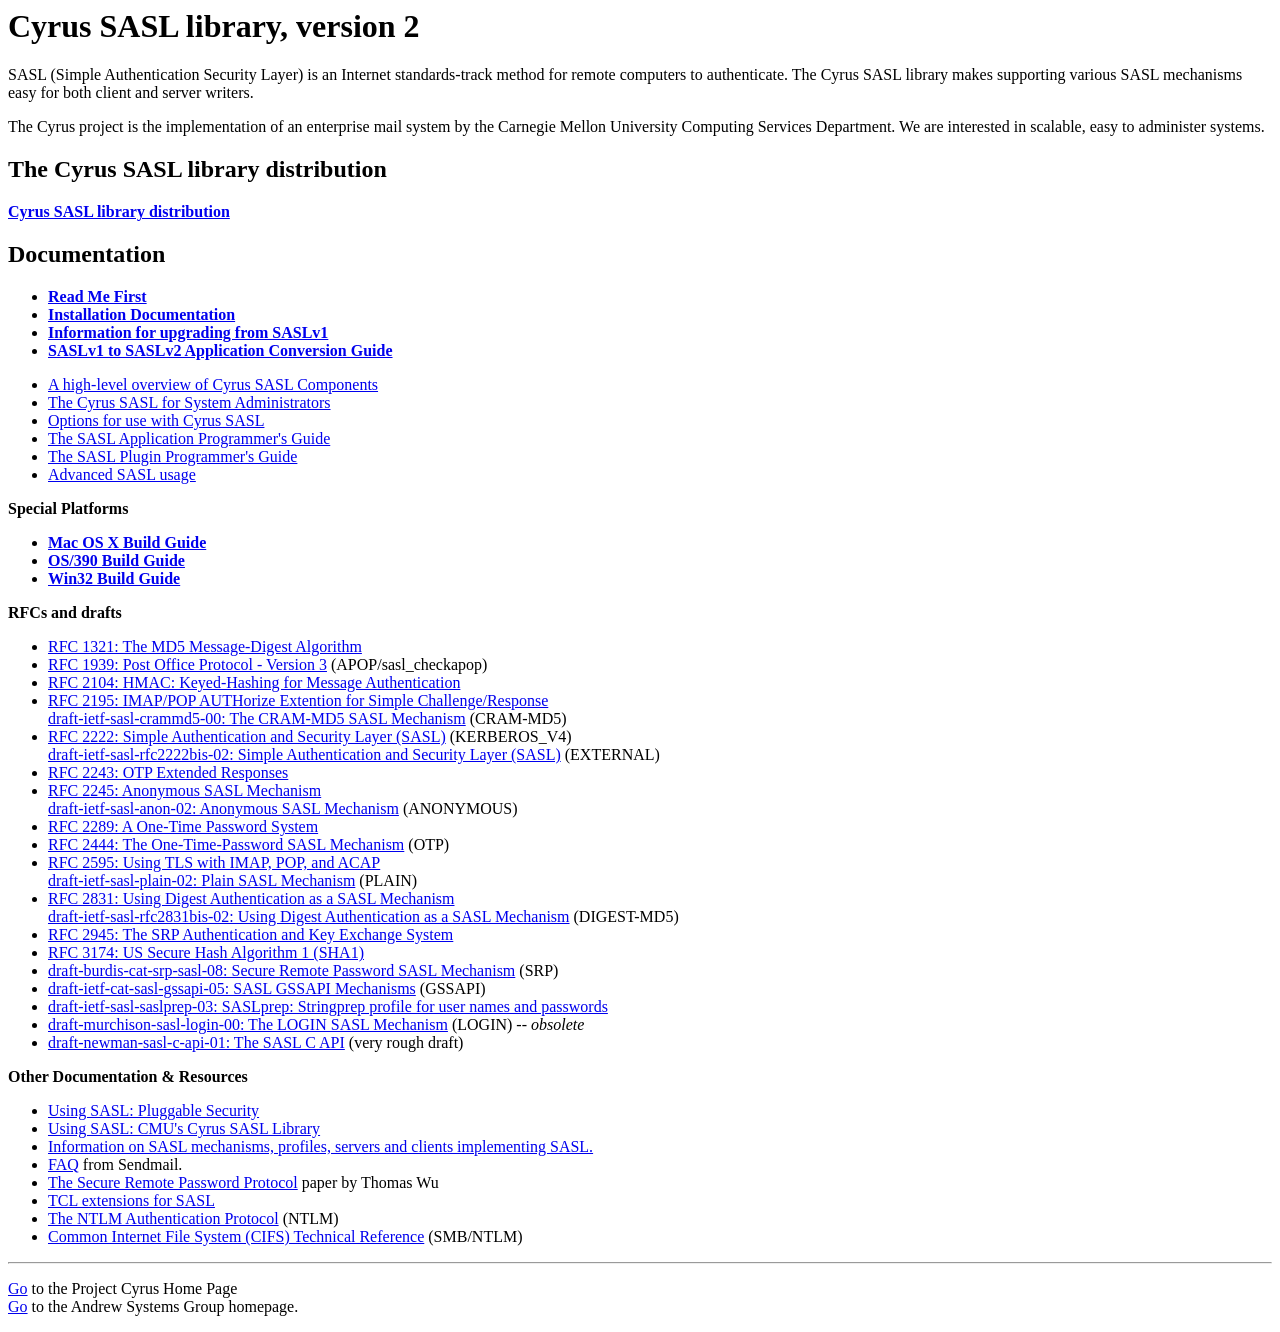
<file: usr/local/webhostpanel/admin/htdocs/doc/index.html>
<!DOCTYPE HTML PUBLIC "-//IETF//DTD HTML//EN">
<HTML><head>
<TITLE>Cyrus SASL library</TITLE>
</head>
<body>
<h1>Cyrus SASL library, version 2</h1>

<p> SASL (Simple Authentication Security Layer) is an Internet
standards-track method for remote computers to authenticate.  The
Cyrus SASL library makes supporting various SASL mechanisms easy for
both client and server writers.

<P>The Cyrus project is the implementation of an enterprise mail
system by the Carnegie Mellon University Computing Services Department.
We are interested in scalable, easy to administer systems.

<h2>The Cyrus SASL library distribution</h2>

<p><a href="http://asg.web.cmu.edu/cyrus/download/"><b>Cyrus SASL
library distribution</B></A>

<h2>Documentation</h2>

<ul>
<li> <a href="readme.html"><b>Read Me First</b></A></li>
<li> <a href="install.html"><b>Installation Documentation</b></A></li>
<li> <a href="upgrading.html"><b>Information for upgrading from SASLv1</b></A></li>
<li> <a href="appconvert.html"><b>SASLv1 to SASLv2 Application Conversion Guide</B></A></li>
</ul>

<ul>
<li> <a href="components.html">A high-level overview of Cyrus SASL Components</a></li>
<li> <a href="sysadmin.html">The Cyrus SASL for System Administrators</A></li>
<li> <a href="options.html">Options for use with Cyrus SASL</A></li>
<li> <a href="programming.html">The SASL Application Programmer's Guide</A></li>
<li> <a href="plugprog.html">The SASL Plugin Programmer's Guide</A></li>
<li> <a href="advanced.html">Advanced SASL usage</A></li>
</ul>

<b>Special Platforms</b>
<ul>
<li> <a href="macosx.html"><b>Mac OS X Build Guide</b></a>
<li> <a href="os390.html"><b>OS/390 Build Guide</b></a>
<li> <a href="windows.html"><b>Win32 Build Guide</b></a>
</ul>

<b>RFCs and drafts</b>

<ul>
<li> <a href="rfc1321.txt">RFC 1321: The MD5 Message-Digest
Algorithm</a></li>
<li> <a href="rfc1939.txt">RFC 1939: Post Office Protocol - Version
3</a> (APOP/sasl_checkapop)</li>
<li> <a href="rfc2104.txt">RFC 2104: HMAC: Keyed-Hashing for Message
Authentication</a></li>
<li> <a href="rfc2195.txt">RFC 2195: IMAP/POP AUTHorize Extention for
Simple Challenge/Response</a>
<br>
<a href="draft-ietf-sasl-crammd5-00.txt">
draft-ietf-sasl-crammd5-00: The CRAM-MD5 SASL Mechanism</a> (CRAM-MD5)</li>
<li> <a href="rfc2222.txt">RFC 2222: Simple Authentication and
Security Layer (SASL)</a> (KERBEROS_V4)
<br>
<a href="draft-ietf-sasl-rfc2222bis-02.txt">
draft-ietf-sasl-rfc2222bis-02: Simple Authentication and Security Layer
(SASL)</a> (EXTERNAL)</li>
<li> <a href="rfc2243.txt">RFC 2243: OTP Extended Responses</a></li>
<li> <a href="rfc2245.txt">RFC 2245: Anonymous SASL Mechanism</a>
<br>
<a href="draft-ietf-sasl-anon-02.txt">
draft-ietf-sasl-anon-02: Anonymous SASL Mechanism</a> (ANONYMOUS)</li>
<li> <a href="rfc2289.txt">RFC 2289: A One-Time Password System</a></li>
<li> <a href="rfc2444.txt">RFC 2444: The One-Time-Password SASL
Mechanism</a> (OTP)</li>
<li> <a href="rfc2595.txt">RFC 2595: Using TLS with IMAP, POP, and
ACAP</a>
<br>
<a href="draft-ietf-sasl-plain-02.txt">
draft-ietf-sasl-plain-02: Plain SASL Mechanism</a> (PLAIN)</li>
<li> <a href="rfc2831.txt">RFC 2831: Using Digest Authentication as a
SASL Mechanism</a>
<br>
<a href="draft-ietf-sasl-rfc2831bis-02.txt">
 draft-ietf-sasl-rfc2831bis-02: Using Digest Authentication as a SASL
 Mechanism</a> (DIGEST-MD5)</li>
<li> <a href="rfc2945.txt">RFC 2945: The SRP Authentication and Key
Exchange System</a></li>
<li> <a href="rfc3174.txt">RFC 3174: US Secure Hash Algorithm 1 (SHA1)</a></li>
<li> <a href="draft-burdis-cat-srp-sasl-08.txt">
draft-burdis-cat-srp-sasl-08: Secure Remote Password SASL
Mechanism</a> (SRP)</li>
<li> <a href="draft-ietf-cat-sasl-gssapi-05.txt">
draft-ietf-cat-sasl-gssapi-05: SASL GSSAPI Mechanisms</a> (GSSAPI)</li>
<li> <a href="draft-ietf-sasl-saslprep-03.txt">
draft-ietf-sasl-saslprep-03: SASLprep: Stringprep profile for user names and passwords</a></li>
<li> <a href="draft-murchison-sasl-login-00.txt">
draft-murchison-sasl-login-00: The LOGIN SASL Mechanism</a> (LOGIN) -- <i>obsolete</i></li>
<li> <a href="draft-newman-sasl-c-api-01.txt">
draft-newman-sasl-c-api-01: The SASL C API</a> (very rough draft)</li>
</ul>

<b>Other Documentation & Resources</b>
<ul>
<li><a href="http://www.oreillynet.com/pub/a/network/2002/04/09/sasl.html">
Using SASL: Pluggable Security</a></li>
<li><a href="http://www.oreillynet.com/pub/a/network/2002/04/30/sasl2.html">
Using SASL: CMU's Cyrus SASL Library</a></li>
<li><a href="http://www.melnikov.ca/mel/devel/SASL_info.html">Information on
SASL mechanisms, profiles, servers and clients implementing SASL.</a></li>
<li><a href="http://www.sendmail.org/~ca/email/auth.html">FAQ</a> from
 Sendmail. </li>
<li><a href="http://www-cs-students.stanford.edu/~tjw/srp/ndss.html">
The Secure Remote Password Protocol</a> paper by Thomas Wu</li>
<li><a href="http://beepcore-tcl.sourceforge.net/tclsasl.html">TCL extensions
for SASL</A></li>
<li><a href="http://davenport.sourceforge.net/ntlm.html">
The NTLM Authentication Protocol</a> (NTLM)</li>
<li><a href="http://www.snia.org/tech_activities/CIFS/CIFS-TR-1p00_FINAL.pdf">
Common Internet File System (CIFS) Technical Reference</a> (SMB/NTLM)</li>
</ul>

<p><hr><p>
<A HREF="http://asg.web.cmu.edu/cyrus">Go</A> to the Project Cyrus Home Page<br>
<A HREF="http://asg.web.cmu.edu">Go</A> to the Andrew Systems Group homepage.
</body>
</file>
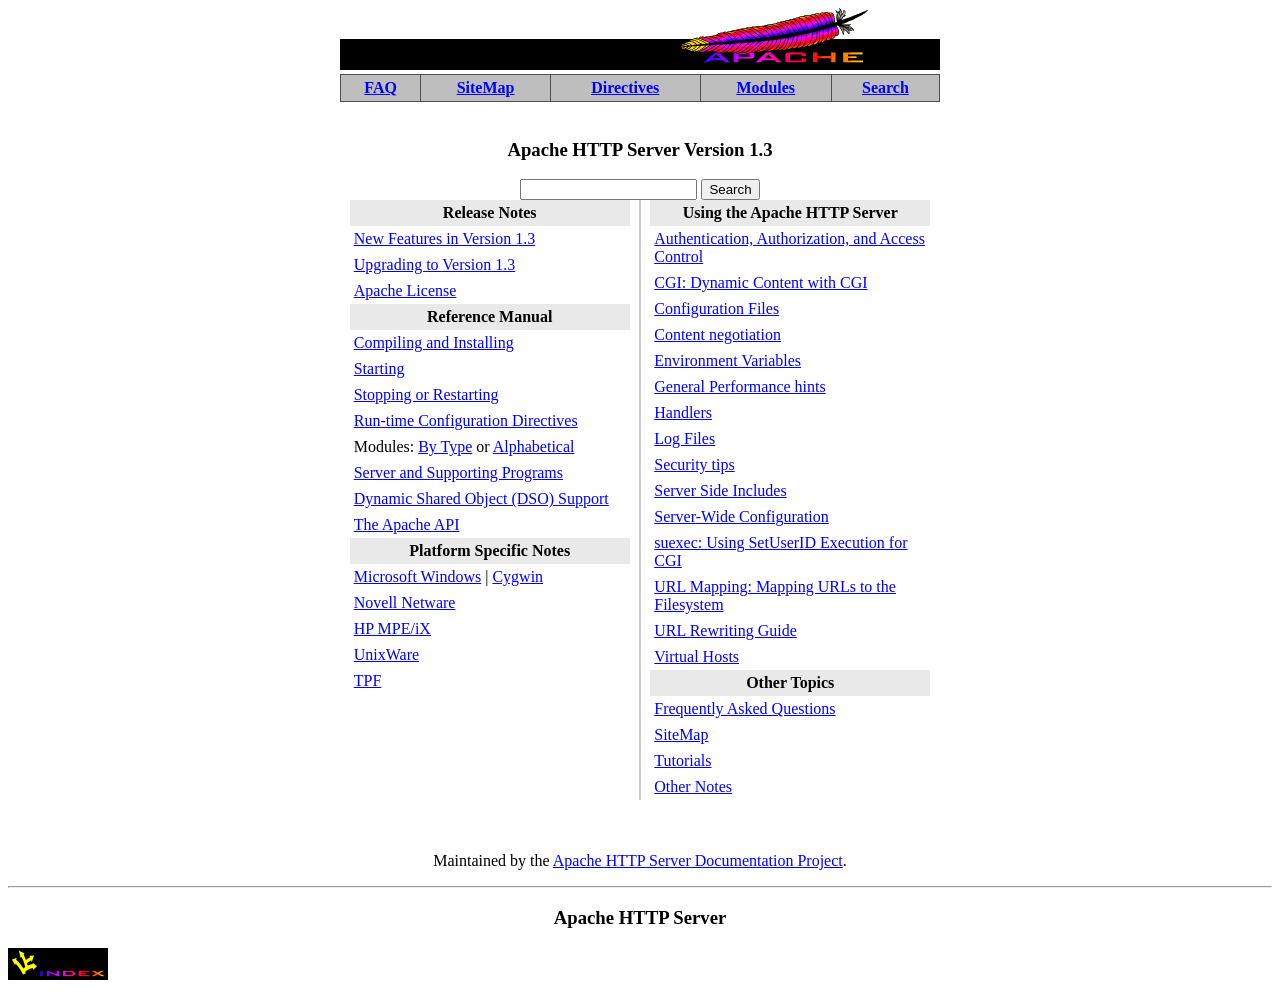
<file: usr/local/webhostpanel/admin/htdocs/manual/index.html>
<!DOCTYPE html PUBLIC "-//W3C//DTD XHTML 1.0 Strict//EN"
    "http://www.w3.org/TR/xhtml1/DTD/xhtml1-strict.dtd">
<!DOCTYPE html PUBLIC "-//W3C//DTD XHTML 1.0 Transitional//EN"
    "http://www.w3.org/TR/xhtml1/DTD/xhtml1-transitional.dtd">

<html xmlns="http://www.w3.org/1999/xhtml">
  <head>
    <meta name="generator" content="HTML Tidy, see www.w3.org" />

    <title>Apache HTTP Server Version 1.3 Documentation</title>
  </head>

  <body bgcolor="#FFFFFF" text="#000000" link="#0000FF"
  vlink="#000080" alink="#FF0000">
    <div align="center">
      <table cellspacing="0" cellpadding="0" border="0"
      width="600">
        <tr>
          <td align="center"><img src="images/apache_header.gif"
          width="600" height="62" border="0"
          alt="[Apache Documentation]" /></td>
        </tr>

        <tr>
          <td align="center" bgcolor="#4f4f4f">
            <table cellspacing="1" cellpadding="4" border="0"
            width="100%">
              <tr>
                <td align="center" bgcolor="#bebebe"><a
                href="misc/FAQ.html"><strong>FAQ</strong></a> </td>

		<td align="center" bgcolor="#bebebe"><a
		href="sitemap.html"><strong>SiteMap</strong></a></td>

                <td align="center" bgcolor="#bebebe"><a
                href="mod/directives.html"><strong>Directives</strong></a>
                </td>

                <td align="center" bgcolor="#bebebe"><a
                href="mod/"><strong>Modules</strong></a> </td>

                <td align="center" bgcolor="#bebebe"><a
                href="http://search.apache.org/"><strong>Search</strong></a>
                </td>
              </tr>
            </table>
          </td>
        </tr>

        <tr>
          <td>&nbsp;</td>
        </tr>

        <tr>
          <td align="center" height="30">
            <h3>Apache HTTP Server Version 1.3</h3>
          </td>
        </tr>
      </table>
    </div>

    <div align="center">
      <table cellspacing="0" cellpadding="0" border="0"
      width="600">
        <tr>
          <td align="center">
            <form method="post" action="http://search.apache.org/">
              <input type="hidden" name="what" value="docs1" />
              <input type="text" name="query" size="20" />
              <input type="submit" value="Search" />
            </form>
          </td>
        </tr>
      </table>

      <table cellspacing="0" cellpadding="0" border="0"
      width="600">
        <tr>
          <td align="center" valign="top">
            <table border="0" cellpadding="4" cellspacing="0"
            bgcolor="#ffffff" width="280">
              <tr>
                <td align="center" bgcolor="#e9e9e9">
                <strong>Release Notes</strong> </td>
              </tr>

              <tr>
                <td><a href="new_features_1_3.html">New Features in
                Version 1.3</a> </td>
              </tr>

              <tr>
                <td><a href="upgrading_to_1_3.html">Upgrading to
                Version 1.3</a> </td>
              </tr>

              <tr>
                <td><a href="LICENSE">Apache License</a> </td>
              </tr>
            </table>

            <table border="0" cellpadding="4" cellspacing="0"
            bgcolor="#ffffff" width="280">
              <tr>
                <td align="center" bgcolor="#e9e9e9">
                <strong>Reference Manual</strong> </td>
              </tr>

              <tr>
                <td><a href="install.html">Compiling and
                Installing</a> </td>
              </tr>

              <tr>
                <td><a href="invoking.html">Starting</a> </td>
              </tr>

              <tr>
                <td><a href="stopping.html">Stopping or
                Restarting</a> </td>
              </tr>

              <tr>
                <td><a href="mod/directives.html">Run-time
                Configuration Directives</a> </td>
              </tr>

              <tr>
                <td>Modules: <a href="mod/index-bytype.html">By
                Type</a> or <a
                href="mod/index.html">Alphabetical</a> </td>
              </tr>

              <tr>
                <td><a href="programs/">Server and Supporting
                Programs</a> </td>
              </tr>

              <tr>
                <td><a href="dso.html">Dynamic Shared Object (DSO)
                Support</a> </td>
              </tr>

              <tr>
                <td><a href="misc/API.html">The Apache API</a>
                </td>
              </tr>
            </table>

            <table border="0" cellpadding="4" cellspacing="0"
            bgcolor="#ffffff" width="280">
              <tr>
                <td align="center" bgcolor="#e9e9e9">
                <strong>Platform Specific Notes</strong> </td>
              </tr>

              <tr>
                <td><a href="windows.html">Microsoft Windows</a> |
                <a href="cygwin.html">Cygwin</a> </td>
              </tr>

              <tr>
                <td><a href="netware.html">Novell Netware</a>
                </td>
              </tr>

              <tr>
                <td><a href="mpeix.html">HP MPE/iX</a> </td>
              </tr>

              <tr>
                <td><a href="unixware.html">UnixWare</a> </td>
              </tr>

              <tr>
                <td><a href="readme-tpf.html">TPF</a> </td>
              </tr>
            </table>
          </td>

          <td align="center" valign="top" bgcolor="#cccccc">
            <table border="0" cellpadding="0" cellspacing="0"
            bgcolor="#cccccc">
              <tr>
                <td align="center"><img src="images/pixel.gif"
                width="1" height="1" border="0" alt="." /></td>
              </tr>
            </table>
          </td>

          <td align="center" valign="top">
            <table border="0" cellpadding="4" cellspacing="0"
            bgcolor="#ffffff" width="280">
              <tr>
                <td align="center" bgcolor="#e9e9e9"><strong>Using
                the Apache HTTP Server</strong> </td>
              </tr>

              <tr>
                <td><a href="howto/auth.html">Authentication,
                Authorization, and Access Control</a></td>
              </tr>

              <tr>
                <td><a href="howto/cgi.html">CGI: Dynamic Content with
                CGI</a> </td>
              </tr>

               <tr>
                <td><a href="configuring.html">Configuration
                Files</a> </td>
              </tr>

              <tr>
                <td><a href="content-negotiation.html">Content
                negotiation</a> </td>
              </tr>

              <tr>
                <td><a href="env.html">Environment Variables</a>
                </td>
              </tr>

              <tr>
                <td><a href="misc/perf-tuning.html">General
                Performance hints</a> </td>
              </tr>

               <tr>
                <td><a href="handler.html">Handlers</a> </td>
              </tr>

               <tr>
                <td><a href="logs.html">Log Files</a> </td>
              </tr>

             <tr>
                <td><a href="misc/security_tips.html">Security
                tips</a> </td>
              </tr>

               <tr>
                <td><a href="howto/ssi.html">Server Side
                Includes</a> </td>
              </tr>

               <tr>
                <td><a href="server-wide.html">Server-Wide
                Configuration</a> </td>
              </tr>

             <tr>
                <td><a href="suexec.html">suexec: Using SetUserID Execution
                for CGI</a> </td>
              </tr>

               <tr>
                <td><a href="urlmapping.html">URL Mapping: Mapping 
                URLs to the Filesystem</a> </td>
              </tr>

              <tr>
                <td><a href="misc/rewriteguide.html">URL Rewriting
                Guide</a> </td>
              </tr>

               <tr>
                <td><a href="vhosts/index.html">Virtual Hosts</a>
                </td>
              </tr>

           </table>

            <table border="0" cellpadding="4" cellspacing="0"
            bgcolor="#ffffff" width="280">
              <tr>
                <td align="center" bgcolor="#e9e9e9"><strong>Other
                Topics</strong> </td>
              </tr>

              <tr>
                <td><a href="misc/FAQ.html">Frequently Asked
                Questions</a> </td>
              </tr>

              <tr>
                <td><a href="sitemap.html">SiteMap</a>
                </td>
              </tr>

              <tr>
                <td><a href="misc/tutorials.html">Tutorials</a>
                </td>
              </tr>

              <tr>
                <td><a href="misc/">Other Notes</a> </td>
              </tr>
            </table>
          </td>
        </tr>
      </table>
      <br />
      <br />
    </div>

    <p align="center">Maintained by the <a
    href="http://httpd.apache.org/docs-project/">Apache HTTP Server
    Documentation Project</a>.</p>
        <hr />

    <h3 align="CENTER">Apache HTTP Server</h3>
    <a href="./"><img src="images/index.gif" alt="Index" /></a>

  </body>
</html>
</file>
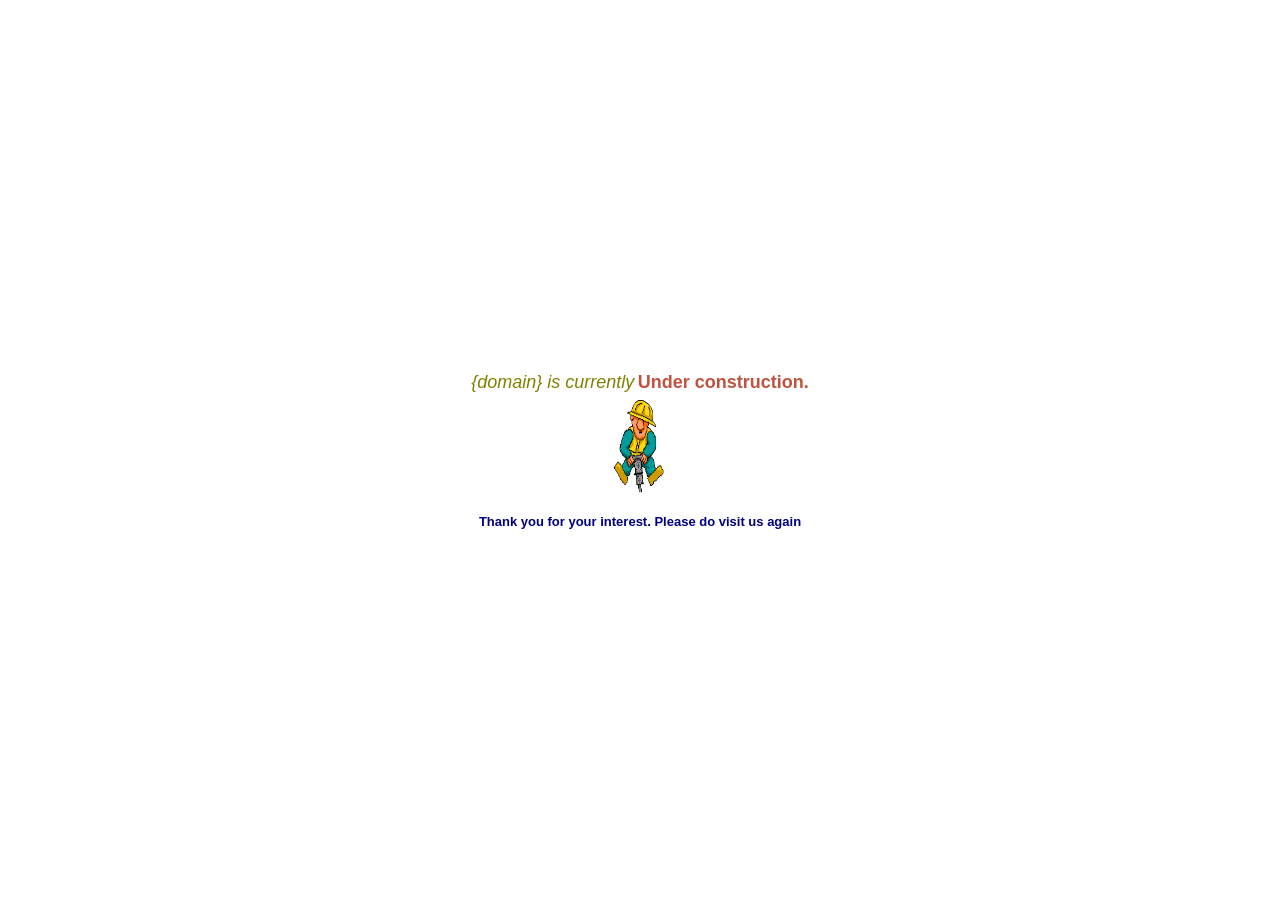
<file: usr/local/webhostpanel/admin/htdocs/newdomfiles/index.html>
<html>
<head>
<title>{domain}</title>
</head>
<body bgcolor="#FFFFFF" topmargin="0" leftmargin="0" marginwidth="0" marginheight="0">
<div align="center"><center>
<table border="0" width="100%" cellspacing="3" cellpadding="3" height="100%">
  <tr>
    <td width="100%" align="center"><font face="Arial" color="#808000" size="4"><em>{domain}
    is currently</em></font><strong><font face="Arial" size="2" color="#808000"> </font><font
    face="Arial" size="4" color="#BF5340">Under construction.</font></strong><br>
    <img src="undercons.gif" width="60" height="101"><em><font face="Arial" size="4" color="#800000"><br>
    </font></em><strong><font face="Arial" size="2" color="#808000"><br>
    </font><font face="Arial" size="2" color="#000080">Thank you for your interest. Please do
    visit us again</font></strong></td>
  </tr>
</table>
</center></div>
</body>
</html>
</file>
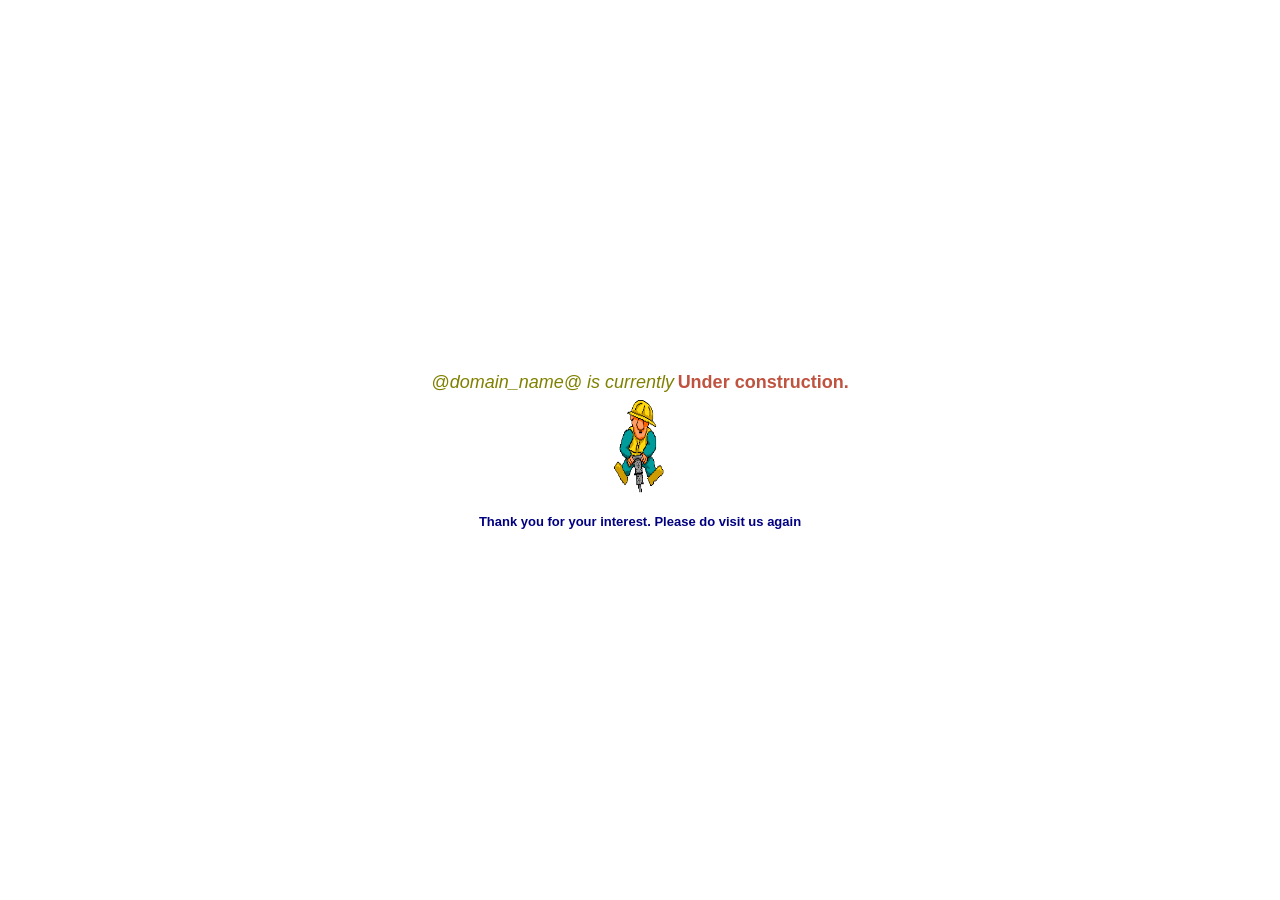
<file: usr/local/webhostpanel/admin/htdocs/.skel/httpdocs/index.html>
<html>
<head>
<title>@domain_name@</title>
</head>
<body bgcolor="#FFFFFF" topmargin="0" leftmargin="0" marginwidth="0" marginheight="0">
<div align="center"><center>
<table border="0" width="100%" cellspacing="3" cellpadding="3" height="100%">
  <tr>
    <td width="100%" align="center"><font face="Arial" color="#808000" size="4"><em>@domain_name@
    is currently</em></font><strong><font face="Arial" size="2" color="#808000"> </font><font
    face="Arial" size="4" color="#BF5340">Under construction.</font></strong><br>
    <img src="undercons.gif" width="60" height="101"><em><font face="Arial" size="4" color="#800000"><br>
    </font></em><strong><font face="Arial" size="2" color="#808000"><br>
    </font><font face="Arial" size="2" color="#000080">Thank you for your interest. Please do
    visit us again</font></strong></td>
  </tr>
</table>
</center></div>
</body>
</html>
</file>
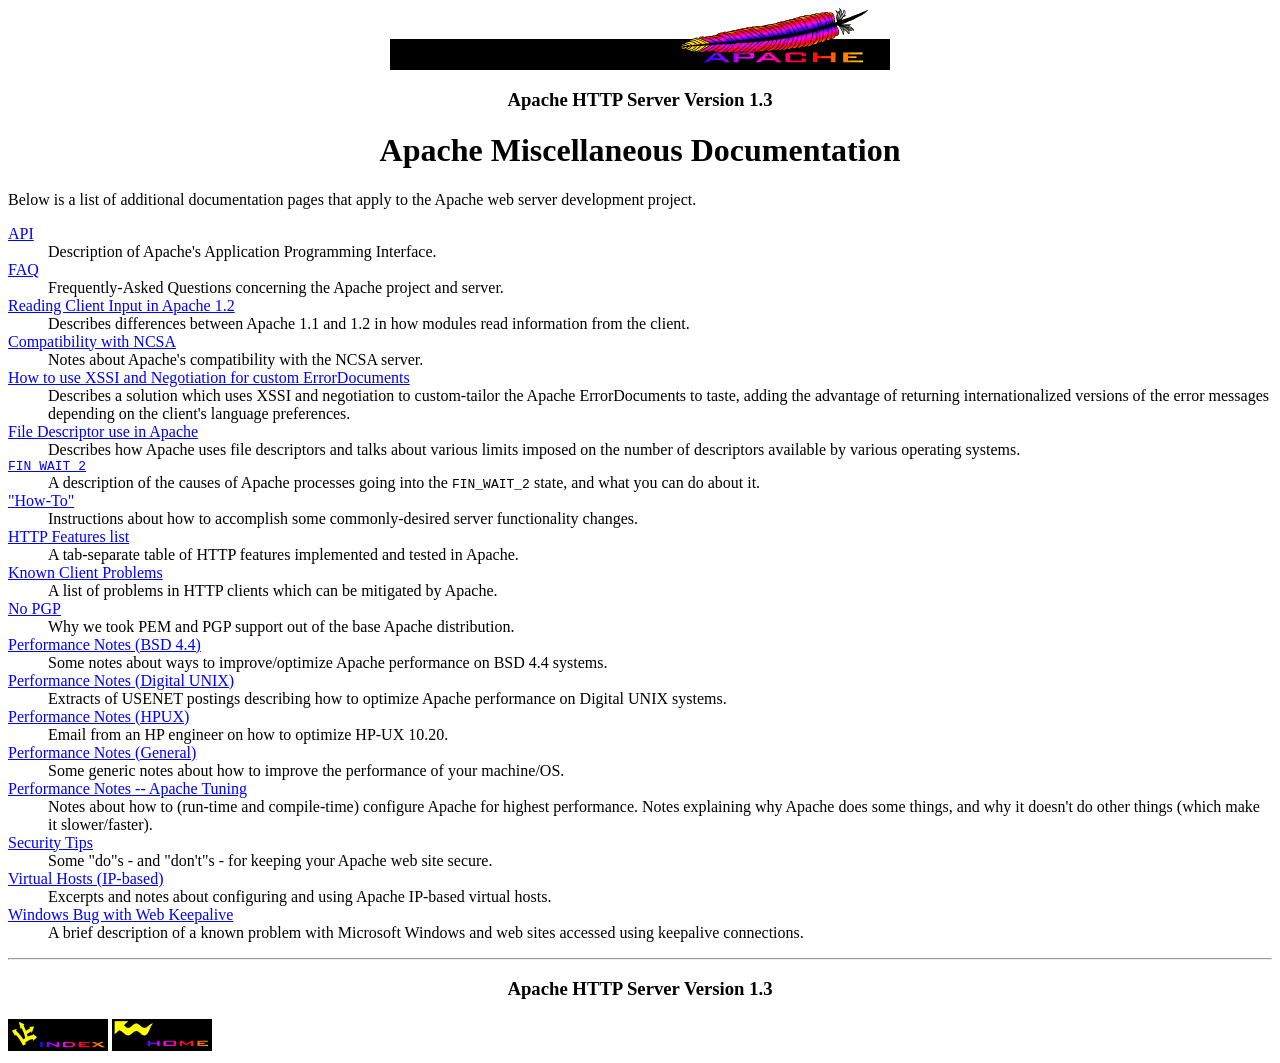
<file: usr/local/webhostpanel/admin/htdocs/manual/misc/index.html>
<!DOCTYPE html PUBLIC "-//W3C//DTD XHTML 1.0 Transitional//EN"
    "http://www.w3.org/TR/xhtml1/DTD/xhtml1-transitional.dtd">

<html xmlns="http://www.w3.org/1999/xhtml">
  <head>
    <meta name="generator" content="HTML Tidy, see www.w3.org" />

    <title>Apache Miscellaneous Documentation</title>
  </head>
  <!-- Background white, links blue (unvisited), navy (visited), red (active) -->

  <body bgcolor="#FFFFFF" text="#000000" link="#0000FF"
  vlink="#000080" alink="#FF0000">
        <div align="CENTER">
      <img src="../images/sub.gif" alt="[APACHE DOCUMENTATION]" /> 

      <h3>Apache HTTP Server Version 1.3</h3>
    </div>


    <h1 align="CENTER">Apache Miscellaneous Documentation</h1>

    <p>Below is a list of additional documentation pages that apply
    to the Apache web server development project.</p>

    <dl>
      <dt><a href="API.html">API</a></dt>

      <dd>Description of Apache's Application Programming
      Interface.</dd>

      <dt><a href="FAQ.html">FAQ</a></dt>

      <dd>Frequently-Asked Questions concerning the Apache project
      and server.</dd>

      <dt><a href="client_block_api.html">Reading Client Input in
      Apache 1.2</a></dt>

      <dd>Describes differences between Apache 1.1 and 1.2 in how
      modules read information from the client.</dd>

      <dt><a href="compat_notes.html">Compatibility with
      NCSA</a></dt>

      <dd>Notes about Apache's compatibility with the NCSA
      server.</dd>

      <dt><a href="custom_errordocs.html">How to use XSSI and
      Negotiation for custom ErrorDocuments</a></dt>

      <dd>Describes a solution which uses XSSI and negotiation to
      custom-tailor the Apache ErrorDocuments to taste, adding the
      advantage of returning internationalized versions of the
      error messages depending on the client's language
      preferences.</dd>

      <dt><a href="descriptors.html">File Descriptor use in
      Apache</a></dt>

      <dd>Describes how Apache uses file descriptors and talks
      about various limits imposed on the number of descriptors
      available by various operating systems.</dd>

      <dt><a
      href="fin_wait_2.html"><samp>FIN_WAIT_2</samp></a></dt>

      <dd>A description of the causes of Apache processes going
      into the <samp>FIN_WAIT_2</samp> state, and what you can do
      about it.</dd>

      <dt><a href="howto.html">"How-To"</a></dt>

      <dd>Instructions about how to accomplish some
      commonly-desired server functionality changes.</dd>

      <dt><a href="HTTP_Features.tsv">HTTP Features list</a></dt>

      <dd>A tab-separate table of HTTP features implemented and
      tested in Apache.</dd>

      <dt><a href="known_client_problems.html">Known Client
      Problems</a></dt>

      <dd>A list of problems in HTTP clients which can be mitigated
      by Apache.</dd>

      <dt><a href="nopgp.html">No PGP</a></dt>

      <dd>Why we took PEM and PGP support out of the base Apache
      distribution.</dd>

      <dt><a href="perf-bsd44.html">Performance Notes (BSD
      4.4)</a></dt>

      <dd>Some notes about ways to improve/optimize Apache
      performance on BSD 4.4 systems.</dd>

      <dt><a href="perf-dec.html">Performance Notes (Digital
      UNIX)</a></dt>

      <dd>Extracts of USENET postings describing how to optimize
      Apache performance on Digital UNIX systems.</dd>

      <dt><a href="perf-hp.html">Performance Notes (HPUX)</a></dt>

      <dd>Email from an HP engineer on how to optimize HP-UX
      10.20.</dd>

      <dt><a href="perf.html">Performance Notes (General)</a></dt>

      <dd>Some generic notes about how to improve the performance
      of your machine/OS.</dd>

      <dt><a href="perf-tuning.html">Performance Notes -- Apache
      Tuning</a></dt>

      <dd>Notes about how to (run-time and compile-time) configure
      Apache for highest performance. Notes explaining why Apache
      does some things, and why it doesn't do other things (which
      make it slower/faster).</dd>

      <dt><a href="security_tips.html">Security Tips</a></dt>

      <dd>Some "do"s - and "don't"s - for keeping your Apache web
      site secure.</dd>

      <dt><a href="vif-info.html">Virtual Hosts (IP-based)</a></dt>

      <dd>Excerpts and notes about configuring and using Apache
      IP-based virtual hosts.</dd>

      <dt><a href="windoz_keepalive.html">Windows Bug with Web
      Keepalive</a></dt>

      <dd>A brief description of a known problem with Microsoft
      Windows and web sites accessed using keepalive
      connections.</dd>
    </dl>
        <hr />

    <h3 align="CENTER">Apache HTTP Server Version 1.3</h3>
    <a href="./"><img src="../images/index.gif" alt="Index" /></a>
    <a href="../"><img src="../images/home.gif" alt="Home" /></a>

  </body>
</html>
</file>
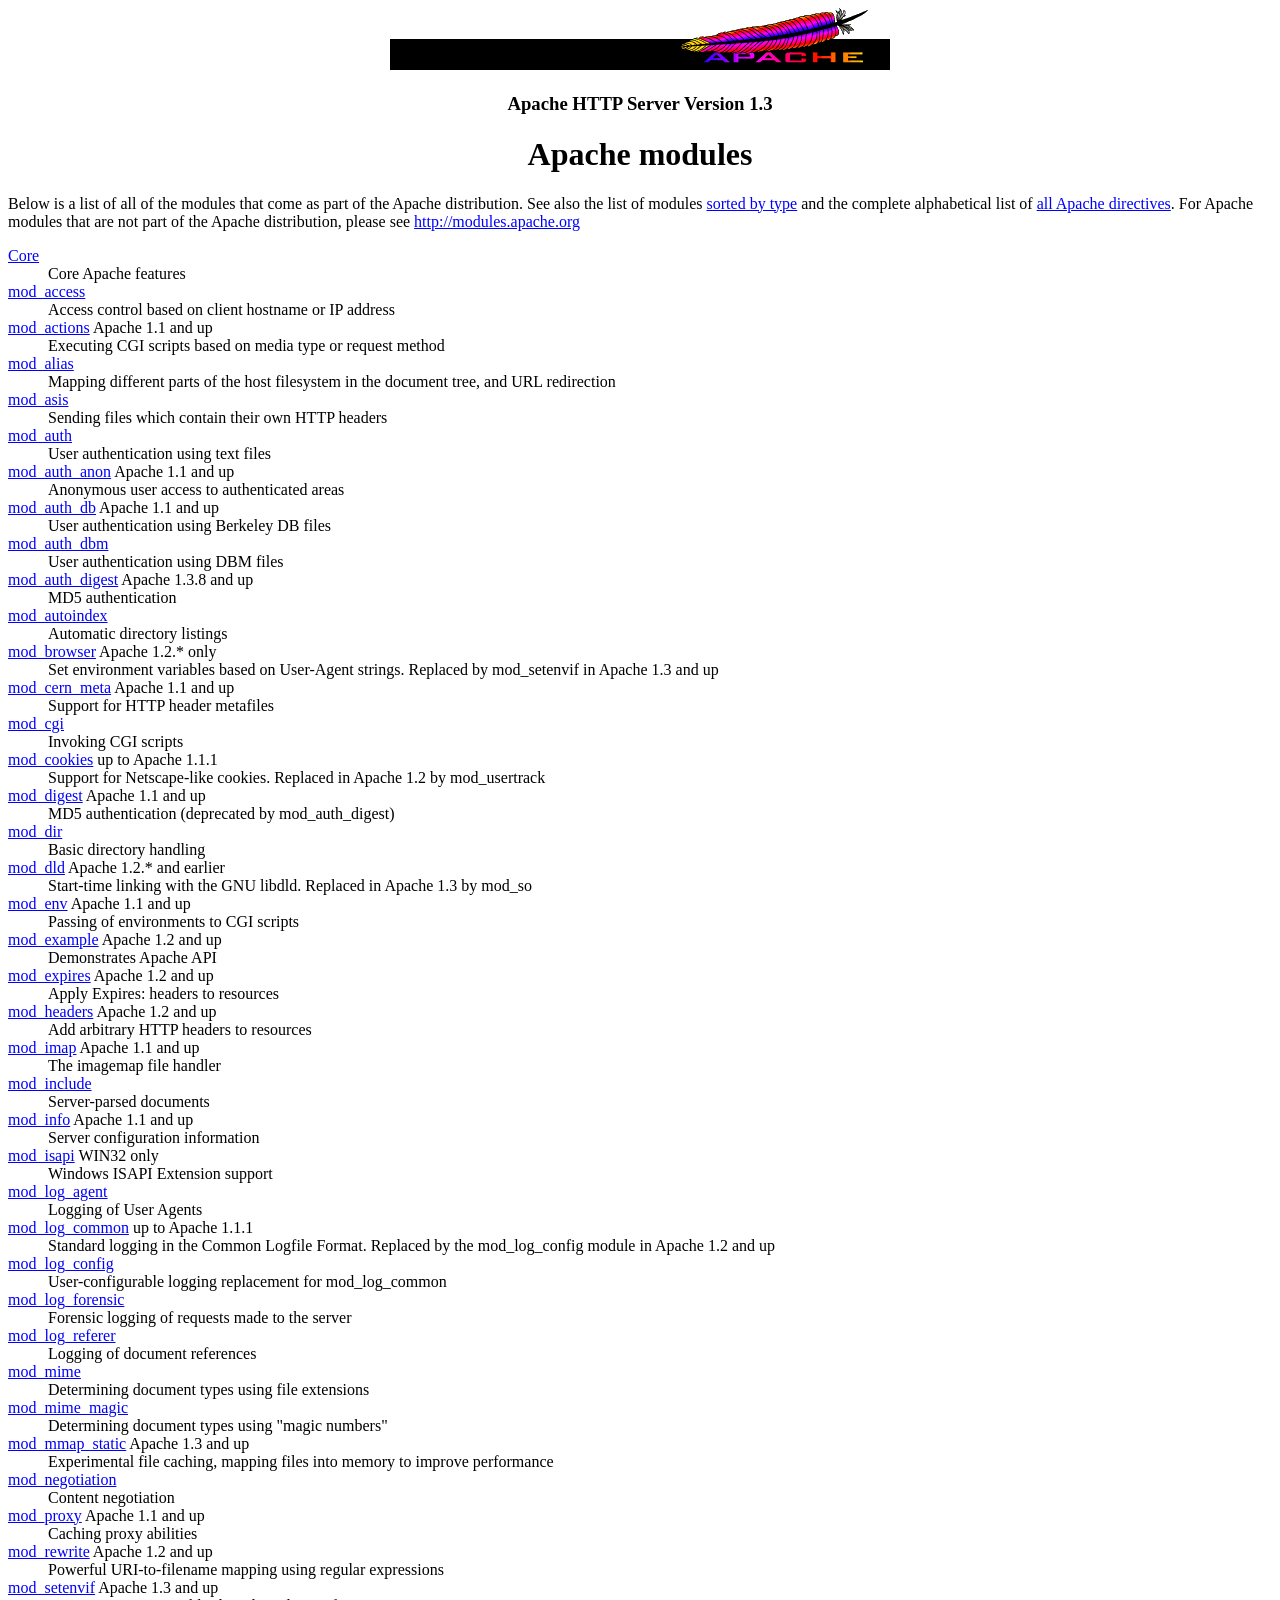
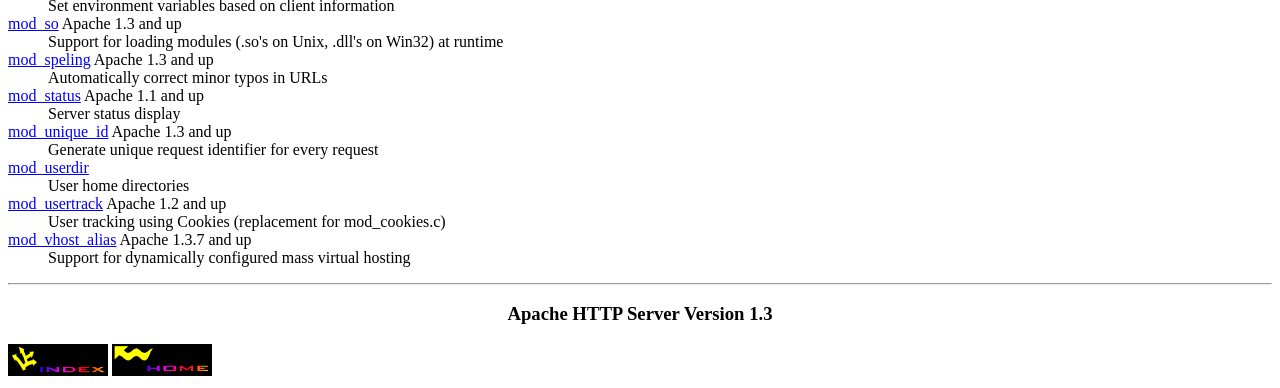
<file: usr/local/webhostpanel/admin/htdocs/manual/mod/index.html>
<!DOCTYPE html PUBLIC "-//W3C//DTD XHTML 1.0 Strict//EN"
    "http://www.w3.org/TR/xhtml1/DTD/xhtml1-strict.dtd">
<!DOCTYPE html PUBLIC "-//W3C//DTD XHTML 1.0 Transitional//EN"
    "http://www.w3.org/TR/xhtml1/DTD/xhtml1-transitional.dtd">

<html xmlns="http://www.w3.org/1999/xhtml">
  <head>
    <meta name="generator" content="HTML Tidy, see www.w3.org" />

    <title>Apache modules</title>
  </head>
  <!-- Background white, links blue (unvisited), navy (visited), red (active) -->

  <body bgcolor="#FFFFFF" text="#000000" link="#0000FF"
  vlink="#000080" alink="#FF0000">
        <div align="CENTER">
      <img src="../images/sub.gif" alt="[APACHE DOCUMENTATION]" /> 

      <h3>Apache HTTP Server Version 1.3</h3>
    </div>


    <h1 align="CENTER">Apache modules</h1>

    <p>Below is a list of all of the modules that come as part of
    the Apache distribution. See also the list of modules <a
    href="index-bytype.html">sorted by type</a> and the complete
    alphabetical list of <a href="directives.html">all Apache
    directives</a>. For Apache modules that are not part of the
    Apache distribution, please see <a
    href="http://modules.apache.org/">http://modules.apache.org</a></p>

    <dl>
      <dt><a href="core.html">Core</a></dt>

      <dd>Core Apache features</dd>

      <dt><a href="mod_access.html">mod_access</a></dt>

      <dd>Access control based on client hostname or IP
      address</dd>

      <dt><a href="mod_actions.html">mod_actions</a> Apache 1.1 and
      up</dt>

      <dd>Executing CGI scripts based on media type or request
      method</dd>

      <dt><a href="mod_alias.html">mod_alias</a></dt>

      <dd>Mapping different parts of the host filesystem in the
      document tree, and URL redirection</dd>

      <dt><a href="mod_asis.html">mod_asis</a></dt>

      <dd>Sending files which contain their own HTTP headers</dd>

      <dt><a href="mod_auth.html">mod_auth</a></dt>

      <dd>User authentication using text files</dd>

      <dt><a href="mod_auth_anon.html">mod_auth_anon</a> Apache 1.1
      and up</dt>

      <dd>Anonymous user access to authenticated areas</dd>

      <dt><a href="mod_auth_db.html">mod_auth_db</a> Apache 1.1 and
      up</dt>

      <dd>User authentication using Berkeley DB files</dd>

      <dt><a href="mod_auth_dbm.html">mod_auth_dbm</a></dt>

      <dd>User authentication using DBM files</dd>

      <dt><a href="mod_auth_digest.html">mod_auth_digest</a> Apache
      1.3.8 and up</dt>

      <dd>MD5 authentication</dd>

      <dt><a href="mod_autoindex.html">mod_autoindex</a></dt>

      <dd>Automatic directory listings</dd>

      <dt><a href="mod_browser.html">mod_browser</a> Apache 1.2.*
      only</dt>

      <dd>Set environment variables based on User-Agent strings.
      Replaced by mod_setenvif in Apache 1.3 and up</dd>

      <dt><a href="mod_cern_meta.html">mod_cern_meta</a> Apache 1.1
      and up</dt>

      <dd>Support for HTTP header metafiles</dd>

      <dt><a href="mod_cgi.html">mod_cgi</a></dt>

      <dd>Invoking CGI scripts</dd>

      <dt><a href="mod_cookies.html">mod_cookies</a> up to Apache
      1.1.1</dt>

      <dd>Support for Netscape-like cookies. Replaced in Apache 1.2
      by mod_usertrack</dd>

      <dt><a href="mod_digest.html">mod_digest</a> Apache 1.1 and
      up</dt>

      <dd>MD5 authentication (deprecated by mod_auth_digest)</dd>

      <dt><a href="mod_dir.html">mod_dir</a></dt>

      <dd>Basic directory handling</dd>

      <dt><a href="mod_dld.html">mod_dld</a> Apache 1.2.* and
      earlier</dt>

      <dd>Start-time linking with the GNU libdld. Replaced in
      Apache 1.3 by mod_so</dd>

      <dt><a href="mod_env.html">mod_env</a> Apache 1.1 and up</dt>

      <dd>Passing of environments to CGI scripts</dd>

      <dt><a href="mod_example.html">mod_example</a> Apache 1.2 and
      up</dt>

      <dd>Demonstrates Apache API</dd>

      <dt><a href="mod_expires.html">mod_expires</a> Apache 1.2 and
      up</dt>

      <dd>Apply Expires: headers to resources</dd>

      <dt><a href="mod_headers.html">mod_headers</a> Apache 1.2 and
      up</dt>

      <dd>Add arbitrary HTTP headers to resources</dd>

      <dt><a href="mod_imap.html">mod_imap</a> Apache 1.1 and
      up</dt>

      <dd>The imagemap file handler</dd>

      <dt><a href="mod_include.html">mod_include</a></dt>

      <dd>Server-parsed documents</dd>

      <dt><a href="mod_info.html">mod_info</a> Apache 1.1 and
      up</dt>

      <dd>Server configuration information</dd>

      <dt><a href="mod_isapi.html">mod_isapi</a> WIN32 only</dt>

      <dd>Windows ISAPI Extension support</dd>

      <dt><a href="mod_log_agent.html">mod_log_agent</a></dt>

      <dd>Logging of User Agents</dd>

      <dt><a href="mod_log_common.html">mod_log_common</a> up to
      Apache 1.1.1</dt>

      <dd>Standard logging in the Common Logfile Format. Replaced
      by the mod_log_config module in Apache 1.2 and up</dd>

      <dt><a href="mod_log_config.html">mod_log_config</a></dt>

      <dd>User-configurable logging replacement for
      mod_log_common</dd>

      <dt><a href="mod_log_forensic.html">mod_log_forensic</a></dt>

      <dd>Forensic logging of requests made to the server</dd>

      <dt><a href="mod_log_referer.html">mod_log_referer</a></dt>

      <dd>Logging of document references</dd>

      <dt><a href="mod_mime.html">mod_mime</a></dt>

      <dd>Determining document types using file extensions</dd>

      <dt><a href="mod_mime_magic.html">mod_mime_magic</a></dt>

      <dd>Determining document types using "magic numbers"</dd>

      <dt><a href="mod_mmap_static.html">mod_mmap_static</a> Apache
      1.3 and up</dt>

      <dd>Experimental file caching, mapping files into memory to
      improve performance</dd>

      <dt><a href="mod_negotiation.html">mod_negotiation</a></dt>

      <dd>Content negotiation</dd>

      <dt><a href="mod_proxy.html">mod_proxy</a> Apache 1.1 and
      up</dt>

      <dd>Caching proxy abilities</dd>

      <dt><a href="mod_rewrite.html">mod_rewrite</a> Apache 1.2 and
      up</dt>

      <dd>Powerful URI-to-filename mapping using regular
      expressions</dd>

      <dt><a href="mod_setenvif.html">mod_setenvif</a> Apache 1.3
      and up</dt>

      <dd>Set environment variables based on client
      information</dd>

      <dt><a href="mod_so.html">mod_so</a> Apache 1.3 and up</dt>

      <dd>Support for loading modules (.so's on Unix, .dll's on
      Win32) at runtime</dd>

      <dt><a href="mod_speling.html">mod_speling</a> Apache 1.3 and
      up</dt>

      <dd>Automatically correct minor typos in URLs</dd>

      <dt><a href="mod_status.html">mod_status</a> Apache 1.1 and
      up</dt>

      <dd>Server status display</dd>

      <dt><a href="mod_unique_id.html">mod_unique_id</a> Apache 1.3
      and up</dt>

      <dd>Generate unique request identifier for every request</dd>

      <dt><a href="mod_userdir.html">mod_userdir</a></dt>

      <dd>User home directories</dd>

      <dt><a href="mod_usertrack.html">mod_usertrack</a> Apache 1.2
      and up</dt>

      <dd>User tracking using Cookies (replacement for
      mod_cookies.c)</dd>

      <dt><a href="mod_vhost_alias.html">mod_vhost_alias</a> Apache
      1.3.7 and up</dt>

      <dd>Support for dynamically configured mass virtual
      hosting</dd>
    </dl>
        <hr />

    <h3 align="CENTER">Apache HTTP Server Version 1.3</h3>
    <a href="./"><img src="../images/index.gif" alt="Index" /></a>
    <a href="../"><img src="../images/home.gif" alt="Home" /></a>

  </body>
</html>
</file>
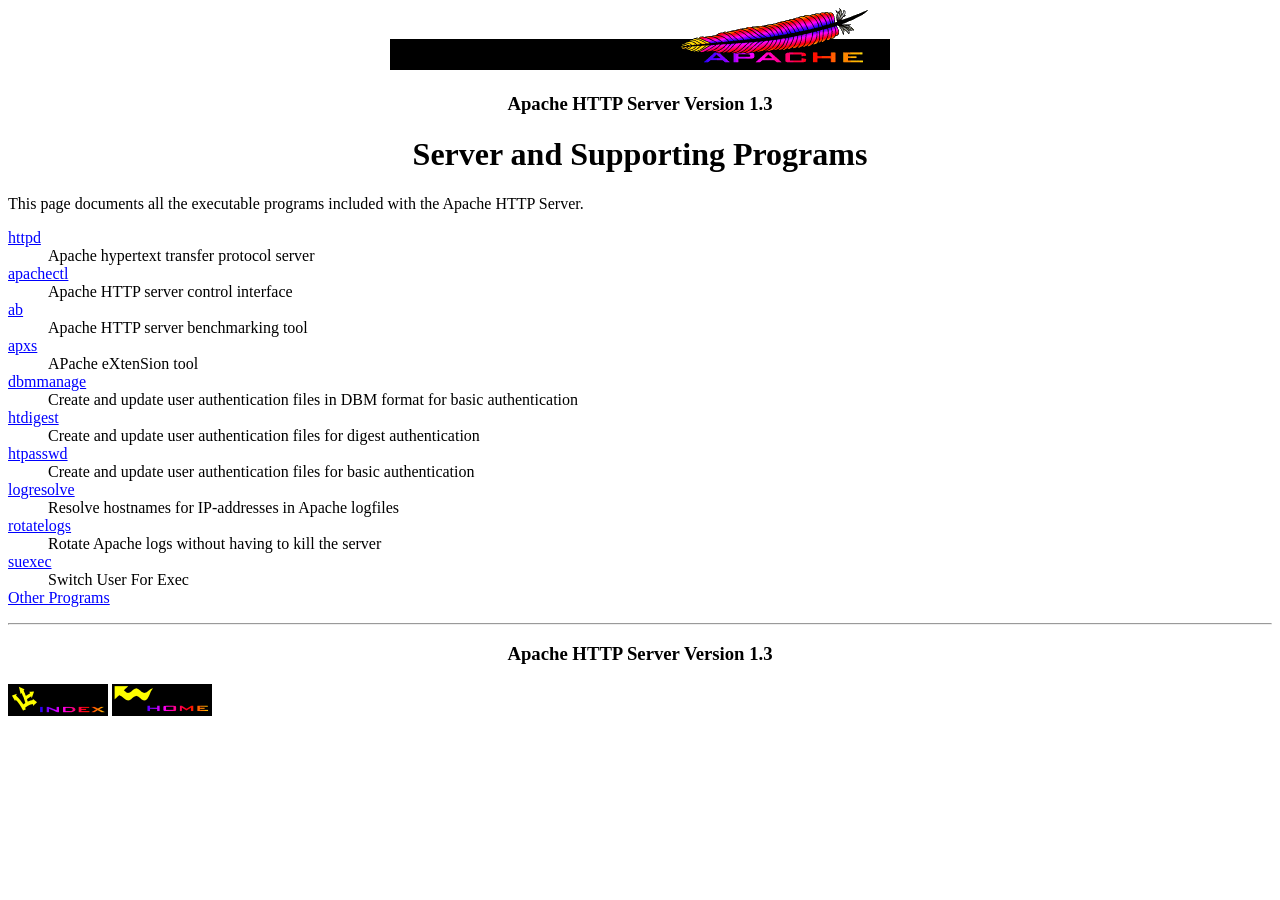
<file: usr/local/webhostpanel/admin/htdocs/manual/programs/index.html>
<!DOCTYPE html PUBLIC "-//W3C//DTD XHTML 1.0 Strict//EN"
    "http://www.w3.org/TR/xhtml1/DTD/xhtml1-strict.dtd">
<!DOCTYPE html PUBLIC "-//W3C//DTD XHTML 1.0 Transitional//EN"
    "http://www.w3.org/TR/xhtml1/DTD/xhtml1-transitional.dtd">

<html xmlns="http://www.w3.org/1999/xhtml">
  <head>
    <meta name="generator" content="HTML Tidy, see www.w3.org" />

    <title>Apache HTTP Server and Supporting Programs</title>
  </head>
  <!-- Background white, links blue (unvisited), navy (visited), red (active) -->

  <body bgcolor="#ffffff" text="#000000" link="#0000ff"
  vlink="#000080" alink="#ff0000">
        <div align="CENTER">
      <img src="../images/sub.gif" alt="[APACHE DOCUMENTATION]" /> 

      <h3>Apache HTTP Server Version 1.3</h3>
    </div>


    <h1 align="center">Server and Supporting Programs</h1>

    <p>This page documents all the executable programs included
    with the Apache HTTP Server.</p>

    <dl>
      <dt><a href="httpd.html">httpd</a></dt>

      <dd>Apache hypertext transfer protocol server</dd>

      <dt><a href="apachectl.html">apachectl</a></dt>

      <dd>Apache HTTP server control interface</dd>

      <dt><a href="ab.html">ab</a></dt>

      <dd>Apache HTTP server benchmarking tool</dd>

      <dt><a href="apxs.html">apxs</a></dt>

      <dd>APache eXtenSion tool</dd>

      <dt><a href="dbmmanage.html">dbmmanage</a></dt>

      <dd>Create and update user authentication files in DBM format
      for basic authentication</dd>

      <dt><a href="htdigest.html">htdigest</a></dt>

      <dd>Create and update user authentication files for digest
      authentication</dd>

      <dt><a href="htpasswd.html">htpasswd</a></dt>

      <dd>Create and update user authentication files for basic
      authentication</dd>

      <dt><a href="logresolve.html">logresolve</a></dt>

      <dd>Resolve hostnames for IP-addresses in Apache
      logfiles</dd>

      <dt><a href="rotatelogs.html">rotatelogs</a></dt>

      <dd>Rotate Apache logs without having to kill the server</dd>

      <dt><a href="suexec.html">suexec</a></dt>

      <dd>Switch User For Exec</dd>

      <dt><a href="other.html">Other Programs</a></dt>
    </dl>
        <hr />

    <h3 align="CENTER">Apache HTTP Server Version 1.3</h3>
    <a href="./"><img src="../images/index.gif" alt="Index" /></a>
    <a href="../"><img src="../images/home.gif" alt="Home" /></a>


  </body>
</html>
</file>
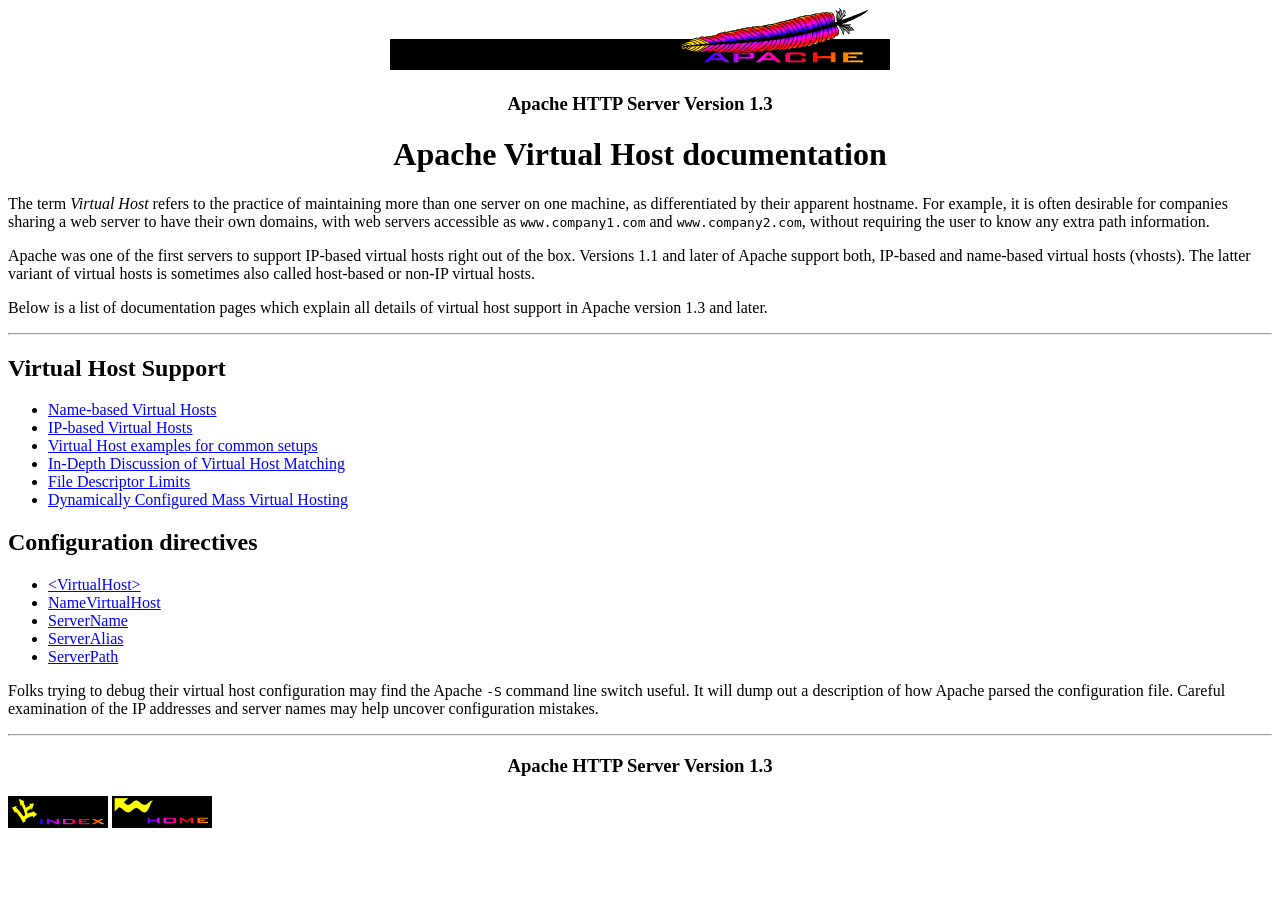
<file: usr/local/webhostpanel/admin/htdocs/manual/vhosts/index.html>
<!DOCTYPE html PUBLIC "-//W3C//DTD XHTML 1.0 Strict//EN"
    "http://www.w3.org/TR/xhtml1/DTD/xhtml1-strict.dtd">
<!DOCTYPE html PUBLIC "-//W3C//DTD XHTML 1.0 Transitional//EN"
    "http://www.w3.org/TR/xhtml1/DTD/xhtml1-transitional.dtd">

<html xmlns="http://www.w3.org/1999/xhtml">
  <head>
    <meta name="generator" content="HTML Tidy, see www.w3.org" />

    <title>Apache Virtual Host documentation</title>
  </head>
  <!-- Background white, links blue (unvisited), navy (visited), red (active) -->

  <body bgcolor="#FFFFFF" text="#000000" link="#0000FF"
  vlink="#000080" alink="#FF0000">
        <div align="CENTER">
      <img src="../images/sub.gif" alt="[APACHE DOCUMENTATION]" /> 

      <h3>Apache HTTP Server Version 1.3</h3>
    </div>


    <h1 align="CENTER">Apache Virtual Host documentation</h1>

    <p>The term <cite>Virtual Host</cite> refers to the practice of
    maintaining more than one server on one machine, as
    differentiated by their apparent hostname. For example, it is
    often desirable for companies sharing a web server to have
    their own domains, with web servers accessible as
    <samp>www.company1.com</samp> and
    <samp>www.company2.com</samp>, without requiring the user to
    know any extra path information.</p>

    <p>Apache was one of the first servers to support IP-based
    virtual hosts right out of the box. Versions 1.1 and later of
    Apache support both, IP-based and name-based virtual hosts
    (vhosts). The latter variant of virtual hosts is sometimes also
    called host-based or non-IP virtual hosts.</p>

    <p>Below is a list of documentation pages which explain all
    details of virtual host support in Apache version 1.3 and
    later.</p>
    <hr />

    <h2>Virtual Host Support</h2>

    <ul>
      <li><a href="name-based.html">Name-based Virtual
      Hosts</a></li>

      <li><a href="ip-based.html">IP-based Virtual Hosts</a></li>

      <li><a href="examples.html">Virtual Host examples for common
      setups</a></li>

      <li><a href="details.html">In-Depth Discussion of Virtual
      Host Matching</a></li>

      <li><a href="fd-limits.html">File Descriptor Limits</a></li>

      <li><a href="mass.html">Dynamically Configured Mass Virtual
      Hosting</a></li>
    </ul>

    <h2>Configuration directives</h2>

    <ul>
      <li><a
      href="../mod/core.html#virtualhost">&lt;VirtualHost&gt;</a></li>

      <li><a
      href="../mod/core.html#namevirtualhost">NameVirtualHost</a></li>

      <li><a href="../mod/core.html#servername">ServerName</a></li>

      <li><a
      href="../mod/core.html#serveralias">ServerAlias</a></li>

      <li><a href="../mod/core.html#serverpath">ServerPath</a></li>
    </ul>

    <p>Folks trying to debug their virtual host configuration may
    find the Apache <code>-S</code> command line switch useful. It
    will dump out a description of how Apache parsed the
    configuration file. Careful examination of the IP addresses and
    server names may help uncover configuration mistakes. 
        <hr />

    <h3 align="CENTER">Apache HTTP Server Version 1.3</h3>
    <a href="./"><img src="../images/index.gif" alt="Index" /></a>
    <a href="../"><img src="../images/home.gif" alt="Home" /></a>

    </p>
  </body>
</html>
</file>
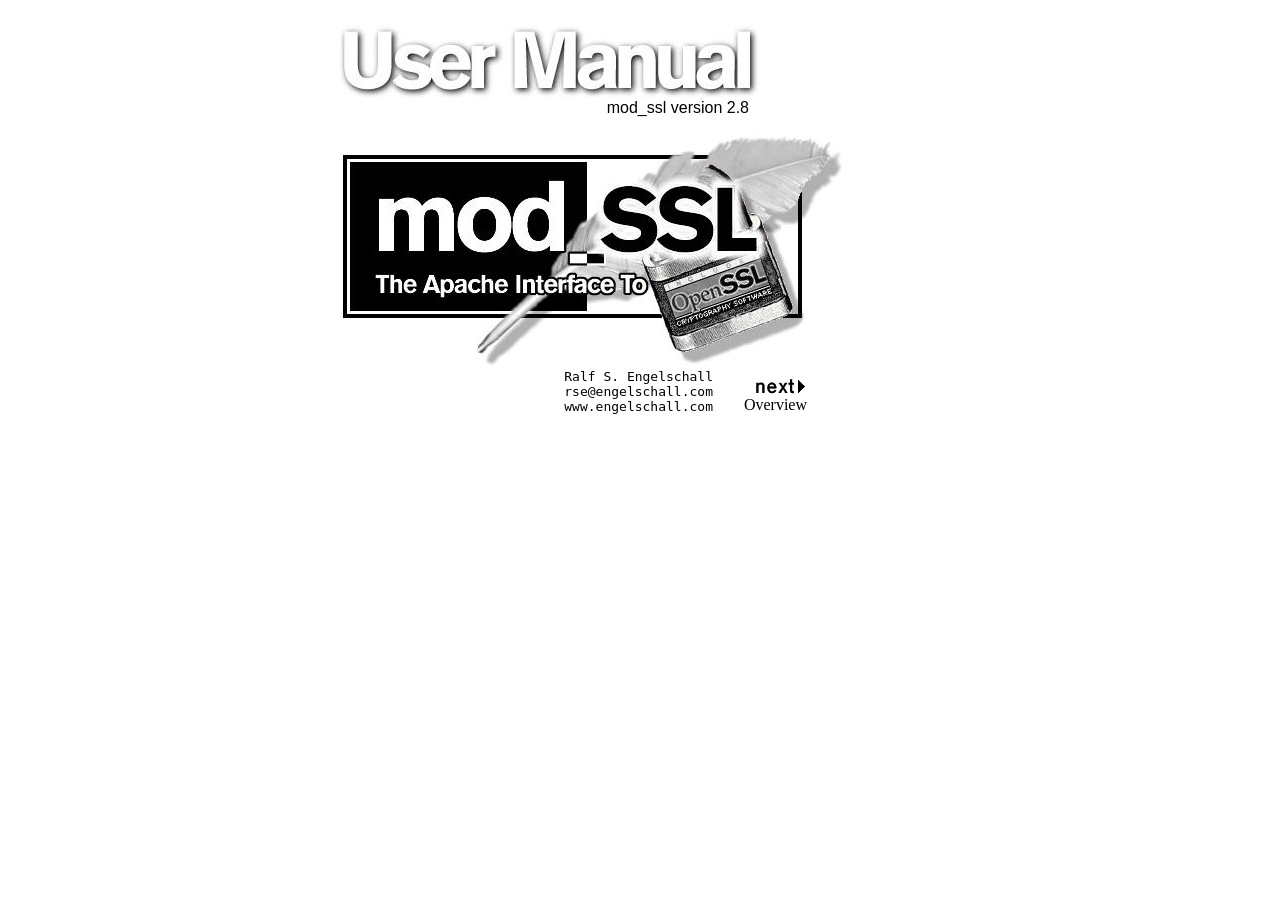
<file: usr/local/webhostpanel/admin/htdocs/manual/mod/mod_ssl/index.html>
<html>
<head>
<title>mod_ssl: Title Page</title>

<!--
  Copyright (c) 1998-2001 Ralf S. Engelschall. All rights reserved.

  Redistribution and use in source and binary forms, with or without
  modification, are permitted provided that the following conditions
  are met:

  1. Redistributions of source code must retain the above
     copyright notice, this list of conditions and the following
     disclaimer. 
 
  2. Redistributions in binary form must reproduce the above
     copyright notice, this list of conditions and the following
     disclaimer in the documentation and/or other materials
     provided with the distribution.
 
  3. All advertising materials mentioning features or use of this
     software must display the following acknowledgment: 
     "This product includes software developed by 
      Ralf S. Engelschall <rse@engelschall.com> for use in the
      mod_ssl project (http://www.modssl.org/)."
 
  4. The name "mod_ssl" must not be used to endorse or promote
     products derived from this software without prior written
     permission.  

  5. Redistributions of any form whatsoever must retain the
     following acknowledgment:
     "This product includes software developed by 
      Ralf S. Engelschall <rse@engelschall.com> for use in the
      mod_ssl project (http://www.modssl.org/)."
 
  THIS SOFTWARE IS PROVIDED BY RALF S. ENGELSCHALL ``AS IS'' AND ANY
  EXPRESSED OR IMPLIED WARRANTIES, INCLUDING, BUT NOT LIMITED TO, THE
  IMPLIED WARRANTIES OF MERCHANTABILITY AND FITNESS FOR A PARTICULAR
  PURPOSE ARE DISCLAIMED.  IN NO EVENT SHALL RALF S. ENGELSCHALL OR
  HIS CONTRIBUTORS BE LIABLE FOR ANY DIRECT, INDIRECT, INCIDENTAL,
  SPECIAL, EXEMPLARY, OR CONSEQUENTIAL DAMAGES (INCLUDING, BUT
  NOT LIMITED TO, PROCUREMENT OF SUBSTITUTE GOODS OR SERVICES;
  LOSS OF USE, DATA, OR PROFITS; OR BUSINESS INTERRUPTION)
  HOWEVER CAUSED AND ON ANY THEORY OF LIABILITY, WHETHER IN CONTRACT,
  STRICT LIABILITY, OR TORT (INCLUDING NEGLIGENCE OR OTHERWISE)
  ARISING IN ANY WAY OUT OF THE USE OF THIS SOFTWARE, EVEN IF ADVISED
  OF THE POSSIBILITY OF SUCH DAMAGE.
-->
<style type="text/css"><!--
A:link {
    text-decoration: none;
    color: #6666cc;
}
A:active {
    text-decoration: none;
    color: #6666cc;
}
A:visited {
    text-decoration: none;
    color: #6666cc;
}
#sf {
    font-family: arial,helvetica;
    font-variant: normal;
    font-style: normal;
}
H1 {
    font-weight: bold;
    font-size: 24pt;
    line-height: 24pt;
    font-family: arial,helvetica;
    font-variant: normal;
    font-style: normal;
}
H2 {
    font-weight: bold;
    font-size: 18pt;
    line-height: 18pt;
    font-family: arial,helvetica;
    font-variant: normal;
    font-style: normal;
}
H3 {
    font-weight: bold;
    font-size: 14pt;
    line-height: 14pt;
    font-family: arial,helvetica;
    font-variant: normal;
    font-style: normal;
}
H4 {
    font-weight: bold;
    font-size: 12pt;
    line-height: 12pt;
    font-family: arial,helvetica;
    font-variant: normal;
    font-style: normal;
}
#H {
}
#D {
    background-color: #f0f0f0;
}
#faq {
    font-weight: bold;
    font-size: 16pt;
    line-height: 16pt;
    font-family: arial,helvetica;
    font-variant: normal;
    font-style: normal;
}
#howto {
    font-weight: bold;
    font-size: 16pt;
    line-height: 16pt;
    font-family: arial,helvetica;
    font-variant: normal;
    font-style: normal;
}
#term {
    font-weight: bold;
    font-size: 16pt;
    line-height: 16pt;
    font-family: arial,helvetica;
    font-variant: normal;
    font-style: normal;
}
--></style>
<script type="text/javascript" language="JavaScript">
<!-- Hiding the code
function ro_imgNormal(imgName) {
    if (document.images) {
        document[imgName].src = eval(imgName + '_n.src');
        self.status = '';
    }
}
function ro_imgOver(imgName, descript) {
    if (document.images) {
        document[imgName].src = eval(imgName + '_o.src');
        self.status = descript;
    }
}
// done hiding -->
</script>
<script type="text/javascript" language="JavaScript">
<!-- Hiding the code
if (document.images) {
    ro_img_unknown1_n = new Image();
    ro_img_unknown1_n.src = 'ssl_template.navbut-next-n.gif';
    ro_img_unknown1_o = new Image();
    ro_img_unknown1_o.src = 'ssl_template.navbut-next-s.gif';
}
// done hiding -->
</script>
</head>
<body bgcolor="#ffffff" text="#000000" link="#333399" alink="#9999ff" vlink="#000066">
<div align="center">
<table width="600" cellspacing="0" cellpadding="0" border="0" summary="">
<tr>
  <td>
<br>
<table cellspacing="0" cellpadding="0" border="0" summary="">
<tr>
    <td>
        <table cellspacing="0" cellpadding="0" border="0" summary="">
        <tr>
        <td>
        <img
           src="ssl_cover_title.jpg"
           alt="User Manual"
         width="421" height="73">
        </td>
        </tr>
        <tr>
        <td align="right">
        <font face="Arial,Helvetica">mod_ssl version 2.8</font> &nbsp;&nbsp;
        </td>
        </tr>
        </table>
        <br>
    </td>
</tr>
<tr>
    <td>
        <a
           href="http://www.modssl.org/"
><img
           src="ssl_cover_logo.jpg"
           alt="mod_ssl - The Apache Interface to OpenSSL"
           border="0"
         width="504" height="231"></a>
    </td>
</tr>
<tr>
    <td align="right">
        <table summary="">
        <tr>
            <td>
                <tt>Ralf S. Engelschall</tt><br>
                <tt>rse@engelschall.com</tt><br>
                <tt>www.engelschall.com</tt><br>
            </td>
            <td>
                &nbsp;&nbsp;&nbsp;&nbsp;
            </td>
            <td align="right" valign="bottom">
<a href="ssl_overview.html" onmouseover="ro_imgOver('ro_img_unknown1', 'next page'); return true" onmouseout="ro_imgNormal('ro_img_unknown1'); return true" onfocus="ro_imgOver('ro_img_unknown1', 'next page'); return true" onblur="ro_imgNormal('ro_img_unknown1'); return true"><img name="ro_img_unknown1" src="ssl_template.navbut-next-n.gif" alt="next page" width="70" height="18" border="0"></a><br>Overview
            </td>
            <td>
            <img src="ssl_template.imgdot-1x1-transp.gif" alt="" width="30" height="1" align="bottom" border="0">
            </td>
        </tr>
        </table>
    </td>
</tr>
</table>
  </td>
</tr>
</table>
</div>
</body>
</html>
</file>
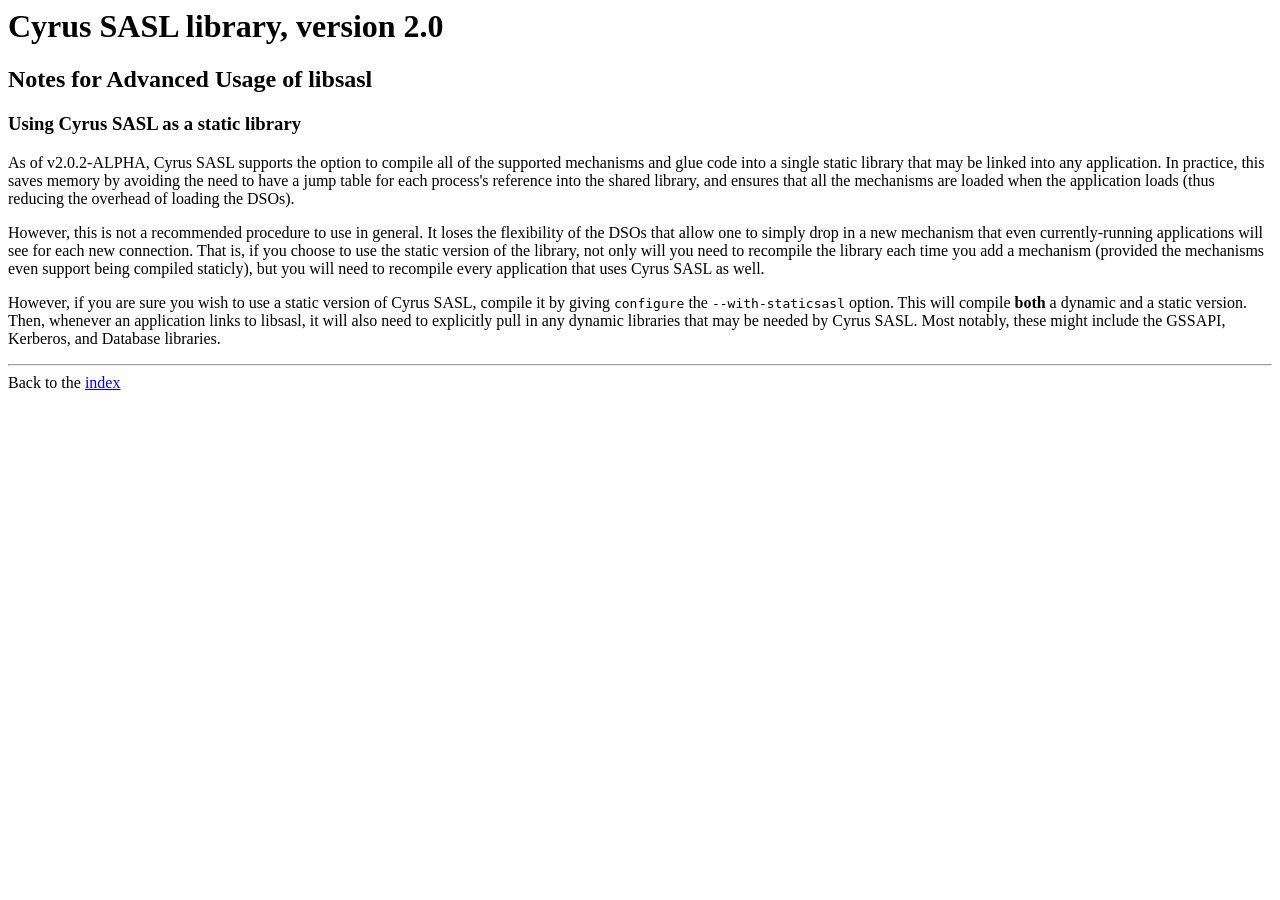
<file: usr/local/webhostpanel/admin/htdocs/doc/advanced.html>
<HTML><head>
<TITLE>Cyrus SASL Library -- Advanced Usage</TITLE>
</head>
<body>
<h1>Cyrus SASL library, version 2.0</h1>
<h2>Notes for Advanced Usage of libsasl</h2>

<h3>Using Cyrus SASL as a static library</h3>
As of v2.0.2-ALPHA, Cyrus SASL supports the option to compile all of the
supported mechanisms and glue code into a single static library that may
be linked into any application.  In practice, this saves memory by avoiding
the need to have a jump table for each process's reference into the shared
library, and ensures that all the mechanisms are loaded when the application
loads (thus reducing the overhead of loading the DSOs).<P>

However, this is not a recommended procedure to use in general.  It loses
the flexibility of the DSOs that allow one to simply drop in a new mechanism
that even currently-running applications will see for each new connection.
That is, if you choose to use the static version of the library, not only
will you need to recompile the library each time you add a mechanism (provided
the mechanisms even support being compiled staticly), but you will need to
recompile every application that uses Cyrus SASL as well.<P>

However, if you are sure you wish to use a static version of Cyrus SASL,
compile it by giving <tt>configure</tt> the <tt>--with-staticsasl</tt> option.
This will compile <b>both</b> a dynamic and a static version.  Then, whenever
an application links to libsasl, it will also need to explicitly pull in
any dynamic libraries that may be needed by Cyrus SASL.  Most notably, these
might include the GSSAPI, Kerberos, and Database libraries.<P>

<hr>
Back to the <A href=index.html>index</a>

</body>
</file>
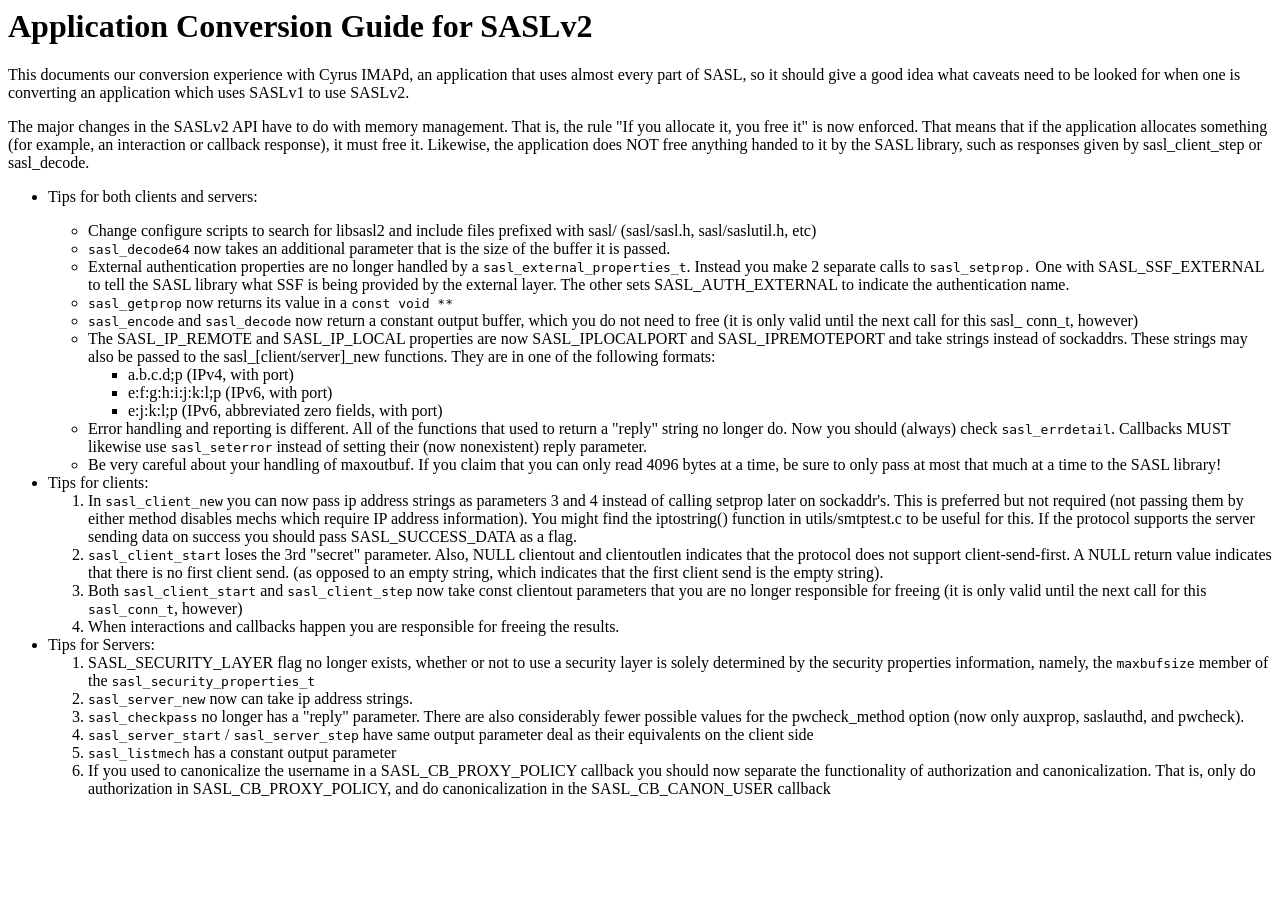
<file: usr/local/webhostpanel/admin/htdocs/doc/appconvert.html>
<HTML>
<HEAD>
<TITLE>Converting Applications from SASLv1 to SASLv2</TITLE>
<BODY>
<H1>Application Conversion Guide for SASLv2</H1>

<p>This documents our conversion experience with Cyrus IMAPd, an application
that uses almost every part of SASL, so it should give a good idea what caveats
need to be looked for when one is converting an application which uses SASLv1
to use SASLv2.</P>

<P>The major changes in the SASLv2 API have to do with memory management.
That is, the rule "If you allocate it, you free it" is now enforced.  That
means that if the application allocates something (for example, an interaction
or callback response), it must free it.  Likewise, the application does
NOT free anything handed to it by the SASL library, such as responses
given by sasl_client_step or sasl_decode.</P>

<UL>
<LI>Tips for both clients and servers:<P>
<UL>
<LI>Change configure scripts to search for libsasl2 and include files
prefixed with sasl/ (sasl/sasl.h, sasl/saslutil.h, etc)</LI>
<LI><tt>sasl_decode64</tt> now takes an
additional parameter that is the size of the buffer it is passed.</LI>
<LI>External authentication properties are no longer handled by a
<tt>sasl_external_properties_t</tt>.  Instead you make 2 separate calls to
<tt>sasl_setprop.</tt>
One with SASL_SSF_EXTERNAL to tell the SASL library what SSF is being
provided by the external layer. The other sets SASL_AUTH_EXTERNAL to indicate
the authentication name.</LI>
<LI>
<tt>sasl_getprop</tt> now returns its value in a <tt>const void **</tt>
</LI>
<LI><tt>sasl_encode</tt> and <tt>sasl_decode</tt> now return a constant output buffer, which
you do not need to free (it is only valid until the next call for this sasl_
conn_t, however)</LI>
<LI>The SASL_IP_REMOTE and SASL_IP_LOCAL properties are now SASL_IPLOCALPORT
and SASL_IPREMOTEPORT and take strings instead of sockaddrs. These strings
may also be passed to the sasl_[client/server]_new functions.  They
are in one of the following formats:
<UL>
<LI>a.b.c.d;p (IPv4, with port)</LI>
<LI>e:f:g:h:i:j:k:l;p (IPv6, with port)</LI>
<LI>e:j:k:l;p (IPv6, abbreviated zero fields, with port)</LI>
</UL></LI>
<li>Error handling and reporting is different. All of the functions that used
to return a "reply" string no longer do.  Now you should (always) check
<tt>sasl_errdetail</tt>.  Callbacks MUST likewise use <tt>sasl_seterror</tt>
instead of setting their (now nonexistent) reply parameter.</li>
<li>Be very careful about your handling of maxoutbuf.  If you claim that
you can only read 4096 bytes at a time, be sure to only pass at most
that much at a time to the SASL library!</li>
</UL></LI>

<LI>Tips for clients:</LI>
<OL>
<LI>In <tt>sasl_client_new</tt> you can now pass ip address strings as
parameters 3 and 4 instead of calling setprop later on sockaddr's.
This is preferred but not required (not passing them by either method disables
mechs which require IP address information).   You might find the iptostring()
function in utils/smtptest.c to be useful for this.  If the protocol supports
the server sending data on success you should pass SASL_SUCCESS_DATA as a
flag.</LI>
<LI><tt>sasl_client_start</tt> loses the 3rd "secret" parameter.
Also, NULL clientout and clientoutlen indicates that the protocol does not
support client-send-first.  A NULL return value indicates that there is no
first client send. (as opposed to an empty string, which indicates that
the first client send is the empty string).</LI>
<LI>
Both <tt>sasl_client_start</tt> and <tt>sasl_client_step</tt> now take
const clientout parameters that you are no longer responsible for freeing
(it is only valid until the next call for this <tt>sasl_conn_t</tt>, however)
</LI>
<LI>When interactions and callbacks happen you are responsible for freeing
the results.</LI>
</OL></LI>

<LI>Tips for Servers:</LI>
<OL>
<LI>SASL_SECURITY_LAYER flag no longer exists, whether or not to use a
security layer is solely determined by the security properties information,
namely, the <tt>maxbufsize</tt> member of the
<tt>sasl_security_properties_t</tt></LI>
<LI><tt>sasl_server_new</tt> now can take ip address strings.</li>
<LI><tt>sasl_checkpass</tt> no longer has a "reply" parameter.  There
are also considerably fewer possible values for the pwcheck_method
option (now only auxprop, saslauthd, and pwcheck).</li>
<li><tt>sasl_server_start</tt> / <tt>sasl_server_step</tt> have same
output parameter deal as their equivalents on the client side</li>
<li><tt>sasl_listmech</tt> has a constant output parameter</li>
<li>If you used to canonicalize the username in a SASL_CB_PROXY_POLICY
callback you should now separate the functionality of authorization and
canonicalization.  That is, only do authorization in SASL_CB_PROXY_POLICY,
and do canonicalization in the SASL_CB_CANON_USER callback</li>
</OL></LI>

</UL>
</BODY>
</HTML>
</file>
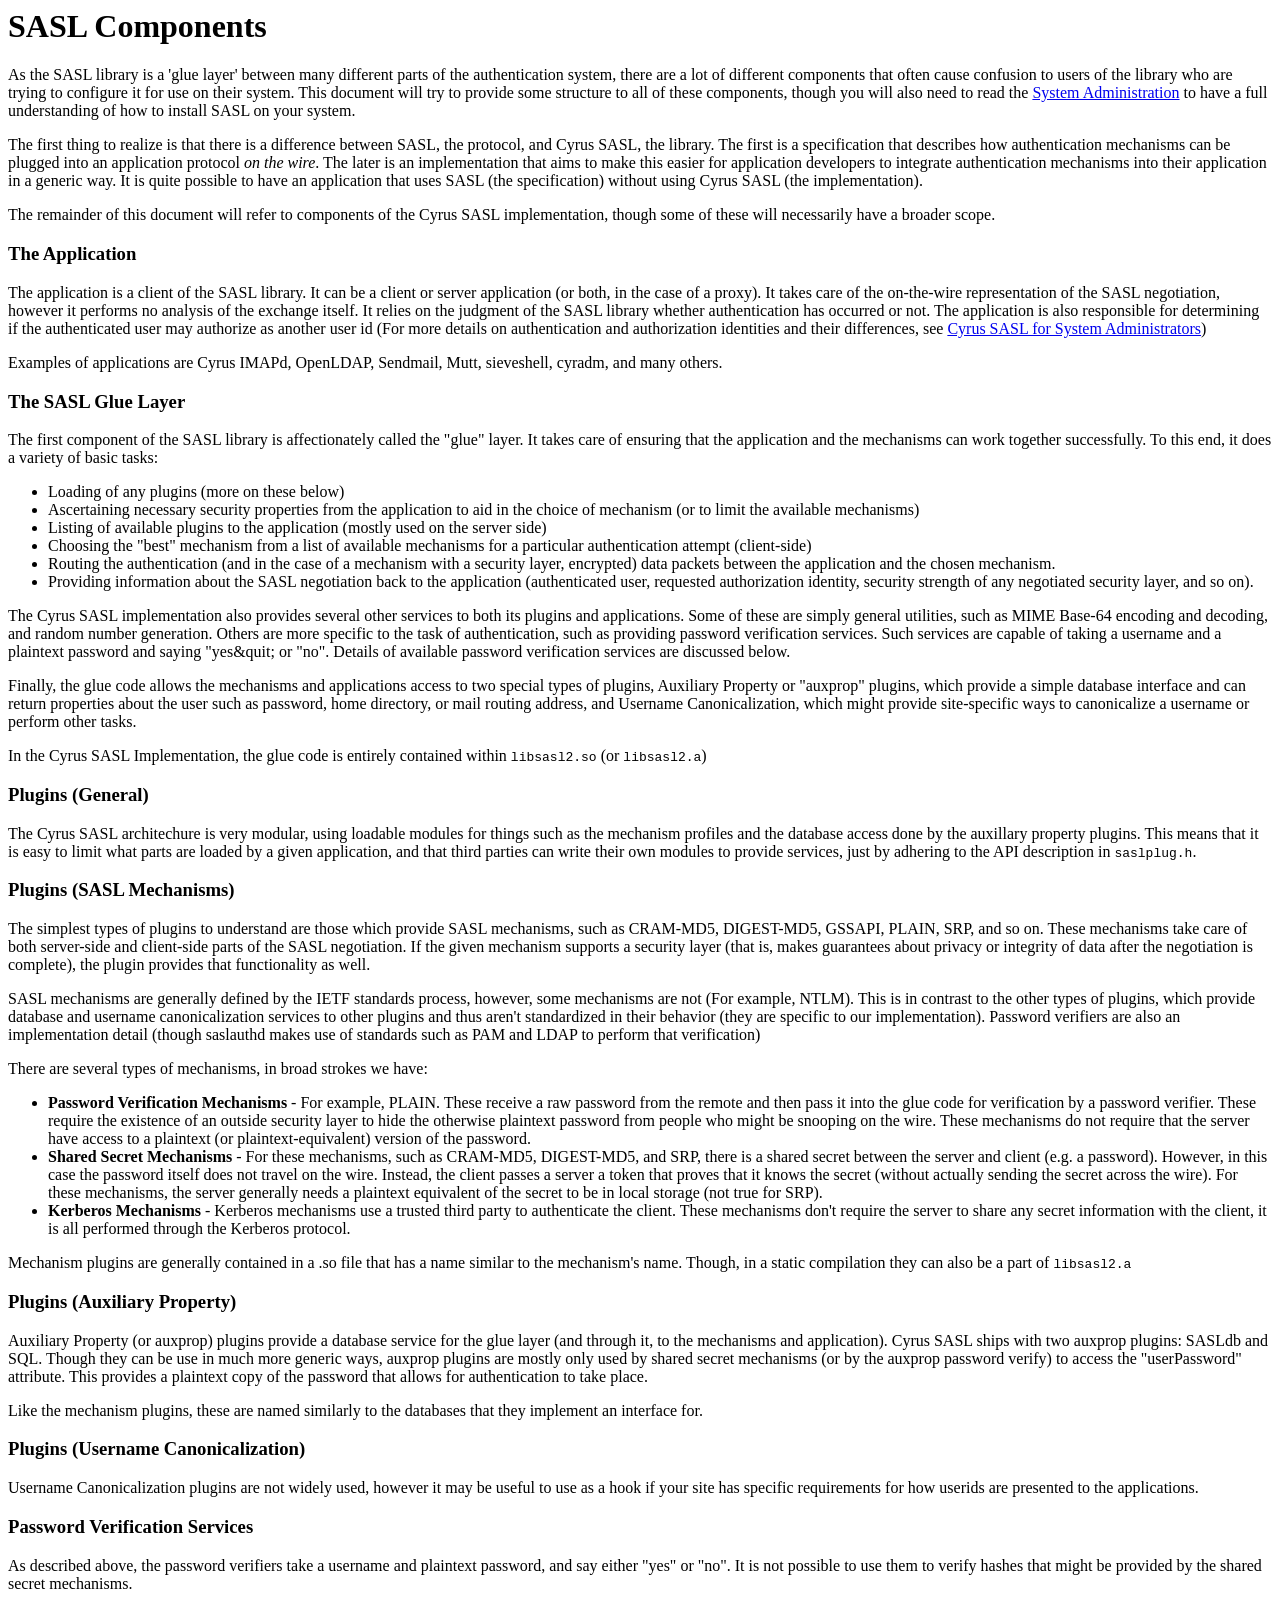
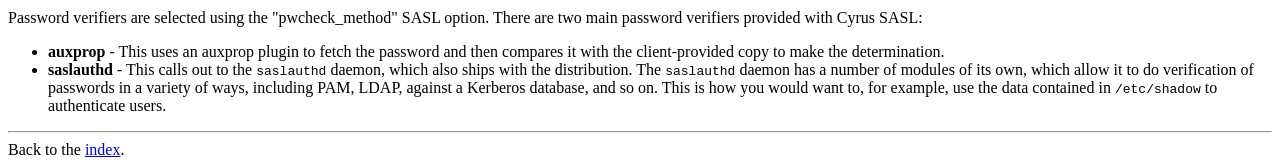
<file: usr/local/webhostpanel/admin/htdocs/doc/components.html>
<HTML><HEAD>
<title>SASL Components</title>
<!-- $Id: components.html,v 1.4 2003/07/15 17:38:57 ken3 Exp $ -->
</HEAD>
<BODY>
<H1>SASL Components</H1>

<p>As the SASL library is a 'glue layer' between many different parts of the
authentication system, there are a lot of different components
that often cause confusion to users of the library who are trying to
configure it for use on their system.  This document will try to provide
some structure to all of these components, though you will also need
to read the <a href=sysadmin.html>System Administration</a> to have a full
understanding of how to install SASL on your system.</p>

<p>The first thing to realize is that there is a difference between SASL,
the protocol, and Cyrus SASL, the library.  The first is a specification
that describes how authentication mechanisms can be plugged into an application
protocol <i>on the wire</i>.  The later is an implementation that aims
to make this easier for application developers to integrate authentication
mechanisms into their application in a generic way.  It is quite possible
to have an application that uses SASL (the specification) without using
Cyrus SASL (the implementation).</p>

<p>The remainder of this document will refer to components of the Cyrus
SASL implementation, though some of these will necessarily have a broader
scope.</p>

<h3>The Application</h3>
The application is a client of the SASL library.  It can be a client or server
application (or both, in the case of a proxy).  It takes care of the
on-the-wire representation of the SASL negotiation, however it performs no
analysis of the exchange itself.  It relies on the judgment of the SASL
library whether authentication has occurred or not.  The application is also
responsible for determining if the authenticated user may authorize as another
user id (For more details on authentication and authorization identities
and their differences, see
<a href=sysadmin.html>Cyrus SASL for System Administrators</a>)</p>

<p>Examples of applications are Cyrus IMAPd, OpenLDAP, Sendmail, Mutt, 
sieveshell, cyradm, and many others.</p>

<h3>The SASL Glue Layer</h3>

<p>The first component of the SASL library is affectionately called the
&quot;glue&quot; layer.  It takes care of ensuring that the application and
the mechanisms can work together successfully.  To this end, it does a
variety of basic tasks:</p>

<ul>
<li>Loading of any plugins (more on these below)</li>
<li>Ascertaining necessary security properties from the application to aid
in the choice of mechanism (or to limit the available mechanisms)</li>
<li>Listing of available plugins to the application (mostly used on the server
side)</li>
<li>Choosing the &quot;best&quot; mechanism from a list of available mechanisms
for a particular authentication attempt (client-side)</li>
<li>Routing the authentication (and in the case of a mechanism with a security
layer, encrypted) data packets between the application and the
chosen mechanism.</li>
<li>Providing information about the SASL negotiation back to the application
(authenticated user, requested authorization identity, security strength of
any negotiated security layer, and so on).</li>
</ul>

<p>The Cyrus SASL implementation also provides several other services to
both its plugins and applications.  Some of these are simply general utilities,
such as MIME Base-64 encoding and decoding, and random number generation.
Others are more specific to the task of authentication, such as providing
password verification services.  Such services are capable of taking
a username and a plaintext password and saying &quot;yes&quit; or
&quot;no&quot;.  Details of available password verification services are
discussed below.</p>

<p>Finally, the glue code allows the mechanisms and applications access to
two special types of plugins, Auxiliary Property or &quot;auxprop&quot;
plugins, which provide a simple database interface and can return properties
about the user such as password, home directory, or mail
routing address, and Username Canonicalization, which might provide
site-specific ways to canonicalize a username or perform other tasks.</p>

<p>In the Cyrus SASL Implementation, the glue code is entirely contained
within <tt>libsasl2.so</tt> (or <tt>libsasl2.a</tt>)</p>

<h3>Plugins (General)</h3>

<p>The Cyrus SASL architechure is very modular, using loadable modules for
things such as the mechanism profiles and the database access done by the
auxillary property plugins.  This means that it is easy to limit what
parts are loaded by a given application, and that third parties can write
their own modules to provide services, just by adhering to the API description
in <tt>saslplug.h</tt>.</p>

<h3>Plugins (SASL Mechanisms)</h3>

<p>The simplest types of plugins to understand are those which provide
SASL mechanisms, such as CRAM-MD5, DIGEST-MD5, GSSAPI, PLAIN, SRP, and so on.
These mechanisms take care of both server-side and client-side parts
of the SASL negotiation.  If the given mechanism supports a security layer
(that is, makes guarantees about privacy or integrity of data after the
negotiation is complete), the plugin provides that functionality as well.</p>

<p>SASL mechanisms are generally defined by the IETF standards process,
however, some mechanisms are not (For example, NTLM).  This is in contrast
to the other types of plugins, which provide database and username
canonicalization services to other plugins and thus aren't standardized in
their behavior (they are specific to our implementation).  Password verifiers
are also an implementation detail (though saslauthd makes use of
standards such as PAM and LDAP to perform that verification)</p>

<p>There are several types of mechanisms, in broad strokes we have:</p>
<ul>
<li><b>Password Verification Mechanisms</b> - For example, PLAIN.  These receive a raw password from the remote and then pass it into the glue code for
verification by a password verifier.  These require the existence of an
outside security layer to hide the otherwise plaintext password from people
who might be snooping on the wire.  These mechanisms do not require that
the server have access to a plaintext (or plaintext-equivalent) version
of the password.</li>
<li><b>Shared Secret Mechanisms</b> - For these mechanisms, such as CRAM-MD5,
DIGEST-MD5, and SRP, there is a shared secret between the server and client
(e.g. a password).  However, in this case the password itself does not travel
on the wire.  Instead, the client passes a server a token that proves that
it knows the secret (without actually sending the secret across the wire).
For these mechanisms, the server generally needs a plaintext equivalent of
the secret to be in local storage (not true for SRP).
<li><b>Kerberos Mechanisms</b> - Kerberos mechanisms use a trusted
third party to authenticate the client.  These mechanisms don't require
the server to share any secret information with the client, it is all performed
through the Kerberos protocol.</li>
</ul>

<p>Mechanism plugins are generally contained in a .so file that has a name
similar to the mechanism's name.  Though, in a static compilation they
can also be a part of <tt>libsasl2.a</tt></p>

<h3>Plugins (Auxiliary Property)</h3>

<p>Auxiliary Property (or auxprop) plugins provide a database service for the
glue layer (and through it, to the mechanisms and application).  Cyrus SASL
ships with two auxprop plugins: SASLdb and SQL.  Though they can be use
in much more generic ways, auxprop plugins are mostly only used by
shared secret mechanisms (or by the auxprop password verify) to access the
&quot;userPassword&quot; attribute.  This provides a plaintext copy of the
password that allows for authentication to take place.</p>

<p>Like the mechanism plugins, these are named similarly to the databases
that they implement an interface for.</p>

<h3>Plugins (Username Canonicalization)</h3>

Username Canonicalization plugins are not widely used, however it may be
useful to use as a hook if your site has specific requirements for how userids
are presented to the applications.

<h3>Password Verification Services</h3>

<p>As described above, the password verifiers take a username and plaintext
password, and say either &quot;yes&quot; or &quot;no&quot;.  It is not possible
to use them to verify hashes that might be provided by the shared secret
mechanisms.</p>

<p>Password verifiers are selected using the &quot;pwcheck_method&quot;
SASL option.  There are two main password verifiers provided with Cyrus SASL:</p>
<ul>
<li><b>auxprop</b> - This uses an auxprop plugin to fetch the password and then
compares it with the client-provided copy to make the determination.</li>
<li><b>saslauthd</b> - This calls out to the <tt>saslauthd</tt> daemon, which
also ships with the distribution.  The <tt>saslauthd</tt> daemon has a number
of modules of its own, which allow it to do verification of passwords in 
a variety of ways, including PAM, LDAP, against a Kerberos database, and so on.
This is how you would want to, for example, use the data contained in
<tt>/etc/shadow</tt> to authenticate users.</li>
</ul>

<hr>
Back to the <a href=index.html>index</a>.
</BODY>
</HTML>
</file>
